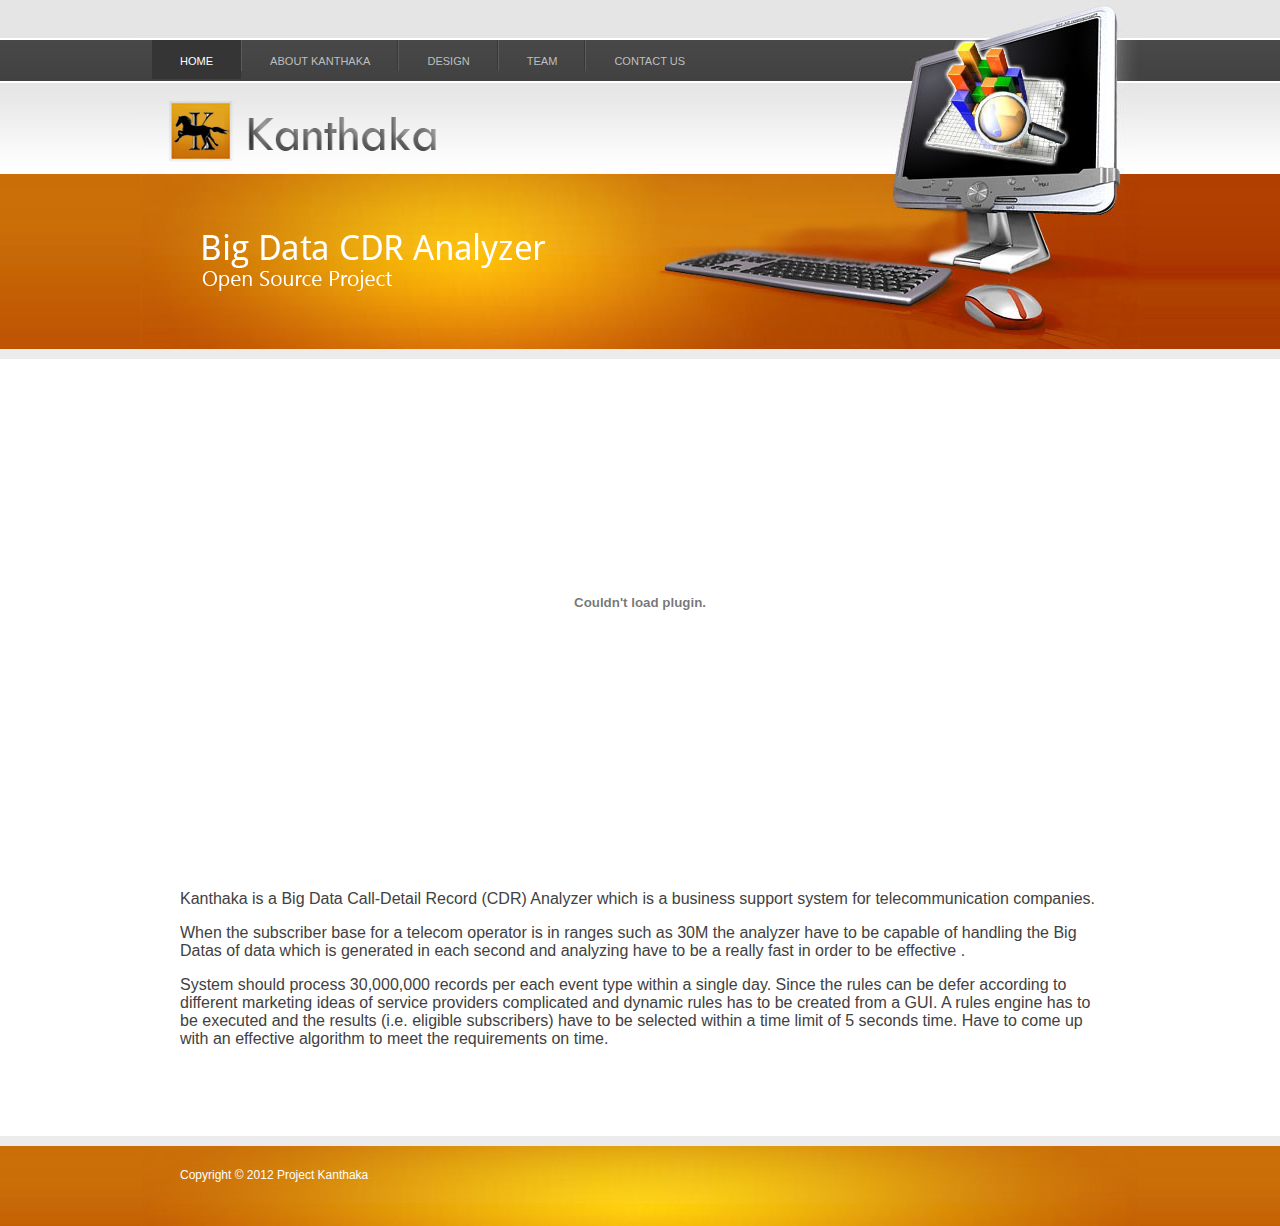
<file: uom.kanthaka-1.0.0/webcontent/website/index.html>
<!DOCTYPE html PUBLIC "-//W3C//DTD XHTML 1.0 Transitional//EN" "http://www.w3.org/TR/xhtml1/DTD/xhtml1-transitional.dtd">

<html   xml:lang="EN" lang="EN" xmlns="http://www.w3.org/1999/xhtml">
<head>
	
	<script type="text/javascript" src="images/jquery-1.4.2.min.js"></script>
	<script type="text/javascript" src="images/jquery-ddsmoothmenu.js"></script>
	<script type="text/javascript" src="images/lightbox.js"></script>
	<script type="text/javascript" src="images/wb_gallery.js"></script>
	<link href="images/wb_style.css" rel="stylesheet" type="text/css" />
	<!--[if IE]><link type="text/css" href="images/wb_style_ie.css" rel="stylesheet" /><![endif]-->
	<meta http-equiv="content-type" content="text/html; charset=utf-8" />
	<title>Kanthaka - Big Data CDR Analyzer - Home</title>
	<meta http-equiv="content-language" content="EN" />
	<meta http-equiv="content-script-type" content="text/javascript" />
	<meta http-equiv="content-style-type" content="text/css" />
	<meta name="description" content="Kanthaka is poject to develop a Big Data CDR Analyzer - Home" />
	<meta name="keywords" content="Kanthaka,high,volume,call,data,record,cdr,analyzer,uom,moratuwa,university,Home" />
	<meta name="robots" content="all" />
	<meta name="author" content="WebBuilder" />
	<link href="style.css" rel="stylesheet" type="text/css" />
	<link href="layout.css" rel="stylesheet" type="text/css" />
	<link href='images/favicon.png' rel='shortcut icon'/>	
	<link href="images/hmenu.css" rel="stylesheet" type="text/css" />
	<style type="text/css">#wb_content1 .TextArea_0 * {  font-family: Trebuchet MS,sans-serif; font-size: 32px; color: #656565; line-height: normal; }

#wb_content1 .TextArea_0 p { padding: 0 !important; }
#wb_content1 .TextArea_1 * {  font-family: Trebuchet MS,sans-serif; font-size: 32px; color: #656565; line-height: normal; }

#wb_content1 .TextArea_1 p { padding: 0 !important; }
#wb_content1 .TextArea_2 * {  font-family: Trebuchet MS,sans-serif; font-size: 32px; color: #656565; line-height: normal; }

#wb_content1 .TextArea_2 p { padding: 0 !important; }
#wb_content1 .TextArea_3 * {  font-family: Tahoma,Geneva,sans-serif; font-size: 12px; color: #414141; line-height: normal; }

#wb_content1 .TextArea_3 p { padding: 0 !important; }
#wb_content1 .TextArea_4 * {  font-family: Tahoma,Geneva,sans-serif; font-size: 12px; color: #cc7108; line-height: normal; }

#wb_content1 .TextArea_4 p { padding: 0 !important; }
#wb_content1 .TextArea_5 * {  font-family: Tahoma,Geneva,sans-serif; font-size: 12px; color: #414141; line-height: normal; }

#wb_content1 .TextArea_5 p { padding: 0 !important; }
#wb_content1 .TextArea_6 * {  font-family: Tahoma,Geneva,sans-serif; font-size: 12px; color: #cc7108; line-height: normal; }

#wb_content1 .TextArea_6 p { padding: 0 !important; }
#wb_content1 .TextArea_7 * {  font-family: Tahoma,Geneva,sans-serif; font-size: 12px; color: #cc7108; line-height: normal; }

#wb_content1 .TextArea_7 p { padding: 0 !important; }
#wb_content1 .TextArea_8 * {  font-family: Tahoma,Geneva,sans-serif; font-size: 12px; color: #414141; line-height: normal; }

#wb_content1 .TextArea_8 p { padding: 0 !important; }
#wb_content1 .TextArea_9 * {  font-family: Tahoma,Geneva,sans-serif; font-size: 12px; color: #414141; line-height: normal; }

#wb_content1 .TextArea_9 p { padding: 0 !important; }
#wb_content1 .TextArea_10 * {  font-family: Tahoma,Geneva,sans-serif; font-size: 12px; color: #414141; line-height: normal; }

#wb_content1 .TextArea_10 p { padding: 0 !important; }
#wb_content1 .TextArea_11 * {  font-family: Tahoma,Geneva,sans-serif; font-size: 12px; color: #414141; line-height: normal; }

#wb_content1 .TextArea_11 p { padding: 0 !important; }
#wb_content1 .TextArea_12 * {  font-family: Tahoma,Geneva,sans-serif; font-size: 12px; color: #414141; line-height: normal; }

#wb_content1 .TextArea_12 p { padding: 0 !important; }
#wb_content1 .TextArea_13 * {  font-family: Tahoma,Geneva,sans-serif; font-size: 12px; color: #cc7108; line-height: normal; }

#wb_content1 .TextArea_13 p { padding: 0 !important; }
#wb_content1 .TextArea_14 * {  font-family: Tahoma,Geneva,sans-serif; font-size: 12px; color: #cc7108; line-height: normal; }

#wb_content1 .TextArea_14 p { padding: 0 !important; }
#wb_content1 .TextArea_15 * {  font-family: Tahoma,Geneva,sans-serif; font-size: 12px; color: #414141; line-height: normal; }

#wb_content1 .TextArea_15 p { padding: 0 !important; }
#wb_content1 .TextArea_16 * {  font-family: Tahoma,Geneva,sans-serif; font-size: 12px; color: #cc7108; line-height: normal; }

#wb_content1 .TextArea_16 p { padding: 0 !important; }
#wb_content1 .TextArea_17 * {  font-family: Tahoma,Geneva,sans-serif; font-size: 12px; color: #414141; line-height: normal; }

#wb_content1 .TextArea_17 p { padding: 0 !important; }</style>
</head>

<body id="page1">
	<div id="container" class="wb_container">
		<div class="tail-top-right"></div>
		<div class="tail-top">			
			<div id="main">
			<div id="header">
			<div id="wb_menu1" >
			<div class="wb_block_out" style="position: relative;">
			<div class="hmenu" id="wb_menu_0">
			<ul>
				<li class="selected first"><a class="selected first" href="index.html" title="Home"><span>Home</span></a></li>
				<li><a href="about.html" title="About Kanthaka"><span>About Kanthaka</span></a></li>
                <li><a href="design.html" title="Support"><span>Design</span></a></li>
				<li><a href="team.html" title="Team"><span>Team</span></a></li>
				<li><a href="contact.html" title="Contact Us"><span>Contact Us</span></a></li>
			</ul>
			</div>
			<script type="text/javascript">
		      $().ready(function(){
					ddsmoothmenu.arrowimages = {
						down:["downarrowclass", "images/down.gif", 23],
						right:["rightarrowclass", "images/right.gif"]
					};
					ddsmoothmenu.shadow.enable = false;
					ddsmoothmenu.init({
						mainmenuid: "wb_menu_0",
						orientation: "h",
						classname: "hmenu",
						contentsource: "markup"
					});
				});
			</script></div></div>
					<!--<div id="wb_logo" class="logo"></div>-->
					<div class="logo" id="wb_content5" ><div class="wb_block_out" style="overflow: hidden; position: relative;background-color: rgba(0, 0, 0, 0); height: 83px;"><div><img src="gallery/logo.png" style=" position: absolute; z-index: 1; left: 1px; top: 5px;width: 300px; height: 77px;" alt="" /></div></div></div>
						
					<!--<div id="wb_header" class="slogan"></div>-->
					<div class="slogan" id="wb_content6" ><div class="wb_block_out" style="overflow: hidden; position: relative;background-color: rgba(0, 0, 0, 0); height: 90px;"><div><img src="gallery/slogan.png" style=" position: absolute; z-index: 1; left: 23px; top: 2px;width: 420px; height: 66px;" alt="" /></div></div></div>
				</div>
				<center>
					<div style="width:597px" id="__ss_13325009"><object id="__sse13325009" width="597" height="486"> <param name="movie" value="http://static.slidesharecdn.com/swf/ssplayer2.swf?doc=cs4200-kanthaka-mid-evaluationedited-120614094027-phpapp02&stripped_title=kanthaka-high-volume-cdr-analyzer&userName=Pushpalanka" /> <param name="allowFullScreen" value="true"/> <param name="allowScriptAccess" value="always"/> <param name="wmode" value="transparent"/> <embed name="__sse13325009" src="http://static.slidesharecdn.com/swf/ssplayer2.swf?doc=cs4200-kanthaka-mid-evaluationedited-120614094027-phpapp02&stripped_title=kanthaka-high-volume-cdr-analyzer&userName=Pushpalanka" type="application/x-shockwave-flash" allowscriptaccess="always" allowfullscreen="true" wmode="transparent" width="597" height="486"></embed> </object> <div style="padding:5px 0 12px"></div> </div>
				</center>
				<div id="content">
					<div class="wrapper" id="wb_content1" ><div class="wb_block_out" style="font-size:16px; background-color: transparent;">
					  <p>Kanthaka is a Big Data Call-Detail  Record (CDR) Analyzer which is a business support system for telecommunication  companies. </p>
					  <p>When the subscriber base for a telecom operator is in ranges such as  30M the analyzer have to be capable of handling the Big Datas of data which  is generated in each second and analyzing have to be a really fast in order to  be effective .</p>
					  <p>System should process 30,000,000 records per each event type within a single day. Since the rules can be defer according to different marketing ideas of service providers complicated and dynamic rules has to be created from a GUI. A rules engine has to be executed and the results (i.e. eligible subscribers) have to be selected within a time limit of 5 seconds time. Have to come up with an effective algorithm to meet the requirements on time. <br /></p><br><br></div></div>
					  
				</div>
				
			</div>
			<div class="tail-bottom">
				<div id="footer">
					<div id="wb_footer"><div class="wb_block_out" style="position: relative;"><div><p style="padding: 0pt; margin: 0pt 0pt 10px;">Copyright © 2012 Project Kanthaka</p> <br /></div></div></div>
					<div class="clear"></div>
				</div>
			</div>
		</div>
	</div>
</body>
</html>
</file>
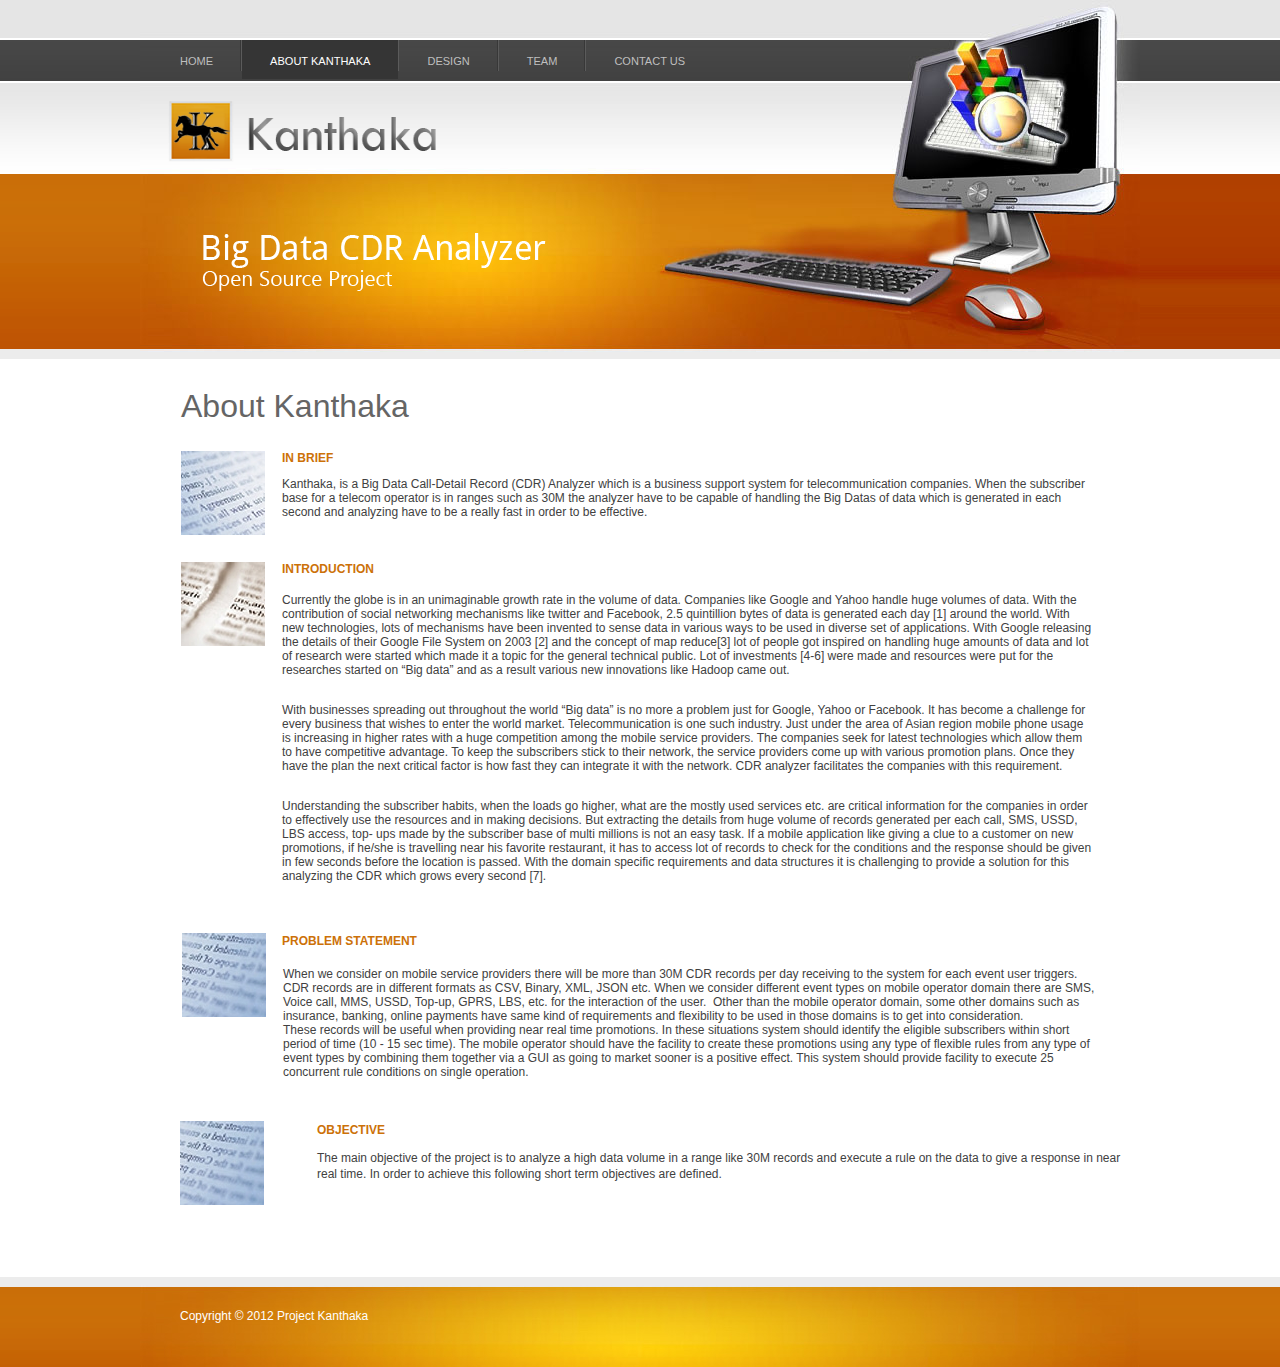
<file: uom.kanthaka-1.0.0/webcontent/website/about.html>
<!DOCTYPE html PUBLIC "-//W3C//DTD XHTML 1.0 Transitional//EN" "http://www.w3.org/TR/xhtml1/DTD/xhtml1-transitional.dtd">

<html   xml:lang="EN" lang="EN" xmlns="http://www.w3.org/1999/xhtml">
<head>
	
	<script type="text/javascript" src="images/jquery-1.4.2.min.js"></script>
	<script type="text/javascript" src="images/jquery-ddsmoothmenu.js"></script>
	<script type="text/javascript" src="images/lightbox.js"></script>
	<script type="text/javascript" src="images/wb_gallery.js"></script>
	<link href="images/wb_style.css" rel="stylesheet" type="text/css" />
	<!--[if IE]><link type="text/css" href="images/wb_style_ie.css" rel="stylesheet" /><![endif]-->
	<meta http-equiv="content-type" content="text/html; charset=utf-8" />
	<title>Kanthaka - Big Data CDR Analyzer - Services</title>
	<meta http-equiv="content-language" content="EN" />
	<meta http-equiv="content-script-type" content="text/javascript" />
	<meta http-equiv="content-style-type" content="text/css" />
	<meta name="description" content="Kanthaka is poject to develop a Big Data CDR Analyzer - Services" />
	<meta name="keywords" content="Kanthaka,high,volume,call,data,record,cdr,analyzer,uom,moratuwa,university,Services" />
	<meta name="robots" content="all" />
	<meta name="author" content="WebBuilder" />
	<link href="style.css" rel="stylesheet" type="text/css" />
	<link href="layout.css" rel="stylesheet" type="text/css" />
	<link href='images/favicon.png' rel='shortcut icon'/>	
	<link href="images/hmenu.css" rel="stylesheet" type="text/css" />
	<style type="text/css">#wb_content1 .TextArea_0 * {  font-family: Trebuchet MS,sans-serif; font-size: 32px; color: #656565; line-height: normal; }

#wb_content1 .TextArea_0 p { padding: 0 !important; }
#wb_content1 .TextArea_1 * {  font-family: Trebuchet MS,sans-serif; font-size: 32px; color: #656565; line-height: normal; }

#wb_content1 .TextArea_1 p { padding: 0 !important; }
#wb_content1 .TextArea_2 * {  font-family: Trebuchet MS,sans-serif; font-size: 32px; color: #656565; line-height: normal; }

#wb_content1 .TextArea_2 p { padding: 0 !important; }
#wb_content1 .TextArea_3 * {  font-family: Tahoma,Geneva,sans-serif; font-size: 12px; color: #414141; line-height: normal; }

#wb_content1 .TextArea_3 p { padding: 0 !important; }
#wb_content1 .TextArea_4 * {  font-family: Tahoma,Geneva,sans-serif; font-size: 12px; color: #cc7108; line-height: normal; }

#wb_content1 .TextArea_4 p { padding: 0 !important; }
#wb_content1 .TextArea_5 * {  font-family: Tahoma,Geneva,sans-serif; font-size: 12px; color: #414141; line-height: normal; }

#wb_content1 .TextArea_5 p { padding: 0 !important; }
#wb_content1 .TextArea_6 * {  font-family: Tahoma,Geneva,sans-serif; font-size: 12px; color: #cc7108; line-height: normal; }

#wb_content1 .TextArea_6 p { padding: 0 !important; }
#wb_content1 .TextArea_7 * {  font-family: Tahoma,Geneva,sans-serif; font-size: 12px; color: #cc7108; line-height: normal; }

#wb_content1 .TextArea_7 p { padding: 0 !important; }
#wb_content1 .TextArea_8 * {  font-family: Tahoma,Geneva,sans-serif; font-size: 12px; color: #414141; line-height: normal; }

#wb_content1 .TextArea_8 p { padding: 0 !important; }
#wb_content1 .TextArea_9 * {  font-family: Tahoma,Geneva,sans-serif; font-size: 12px; color: #414141; line-height: normal; }

#wb_content1 .TextArea_9 p { padding: 0 !important; }
#wb_content1 .TextArea_10 * {  font-family: Tahoma,Geneva,sans-serif; font-size: 12px; color: #414141; line-height: normal; }

#wb_content1 .TextArea_10 p { padding: 0 !important; }
#wb_content1 .TextArea_11 * {  font-family: Tahoma,Geneva,sans-serif; font-size: 12px; color: #414141; line-height: normal; }

#wb_content1 .TextArea_11 p { padding: 0 !important; }
#wb_content1 .TextArea_12 * {  font-family: Tahoma,Geneva,sans-serif; font-size: 12px; color: #414141; line-height: normal; }

#wb_content1 .TextArea_12 p { padding: 0 !important; }
#wb_content1 .TextArea_13 * {  font-family: Tahoma,Geneva,sans-serif; font-size: 12px; color: #cc7108; line-height: normal; }

#wb_content1 .TextArea_13 p { padding: 0 !important; }
#wb_content1 .TextArea_14 * {  font-family: Tahoma,Geneva,sans-serif; font-size: 12px; color: #cc7108; line-height: normal; }

#wb_content1 .TextArea_14 p { padding: 0 !important; }
#wb_content1 .TextArea_15 * {  font-family: Tahoma,Geneva,sans-serif; font-size: 12px; color: #414141; line-height: normal; }

#wb_content1 .TextArea_15 p { padding: 0 !important; }
#wb_content1 .TextArea_16 * {  font-family: Tahoma,Geneva,sans-serif; font-size: 12px; color: #cc7108; line-height: normal; }

#wb_content1 .TextArea_16 p { padding: 0 !important; }
#wb_content1 .TextArea_17 * {  font-family: Tahoma,Geneva,sans-serif; font-size: 12px; color: #414141; line-height: normal; }

#wb_content1 .TextArea_17 p { padding: 0 !important; }
#wb_content1 .TextArea_18 * {  font-family: Trebuchet MS,sans-serif; font-size: 32px; color: #656565; line-height: normal; }

#wb_content1 .TextArea_18 p { padding: 0 !important; }
#wb_content1 .TextArea_19 * {  font-family: Trebuchet MS,sans-serif; font-size: 32px; color: #656565; line-height: normal; }

#wb_content1 .TextArea_19 p { padding: 0 !important; }
#wb_content1 .TextArea_20 * {  font-family: Tahoma,Geneva,sans-serif; font-size: 12px; color: #414141; line-height: normal; }

#wb_content1 .TextArea_20 p { padding: 0 !important; }
#wb_content1 .TextArea_21 * {  font-family: Tahoma,Geneva,sans-serif; font-size: 12px; color: #414141; line-height: normal; }

#wb_content1 .TextArea_21 p { padding: 0 !important; }
#wb_content1 .TextArea_22 * {  font-family: Tahoma,Geneva,sans-serif; font-size: 12px; color: #414141; line-height: normal; }

#wb_content1 .TextArea_22 p { padding: 0 !important; }
#wb_content1 .TextArea_23 * {  font-family: Tahoma,Geneva,sans-serif; font-size: 12px; color: #414141; line-height: normal; }

#wb_content1 .TextArea_23 p { padding: 0 !important; }
#wb_content1 .TextArea_24 * {  font-family: Tahoma,Geneva,sans-serif; font-size: 12px; color: #414141; line-height: normal; }

#wb_content1 .TextArea_24 p { padding: 0 !important; }
#wb_content1 .TextArea_25 * {  font-family: Tahoma,Geneva,sans-serif; font-size: 12px; color: #cc7108; line-height: normal; }

#wb_content1 .TextArea_25 p { padding: 0 !important; }
#wb_content1 .TextArea_26 * {  font-family: Tahoma,Geneva,sans-serif; font-size: 12px; color: #cc7108; line-height: normal; }

#wb_content1 .TextArea_26 p { padding: 0 !important; }
#wb_content1 .TextArea_27 * {  font-family: Tahoma,Geneva,sans-serif; font-size: 12px; color: #cc7108; line-height: normal; }

#wb_content1 .TextArea_27 p { padding: 0 !important; }
#wb_content1 .TextArea_28 * {  font-family: Trebuchet MS,sans-serif; font-size: 32px; color: #656565; line-height: normal; }

#wb_content1 .TextArea_28 p { padding: 0 !important; }
#wb_content1 .TextArea_29 * {  font-family: Tahoma,Geneva,sans-serif; font-size: 12px; color: #414141; line-height: normal; }

#wb_content1 .TextArea_29 p { padding: 0 !important; }
#wb_content1 .TextArea_30 * {  font-family: Tahoma,Geneva,sans-serif; font-size: 12px; color: #cc7108; line-height: normal; }

#wb_content1 .TextArea_30 p { padding: 0 !important; }
#wb_content1 .TextArea_31 * {  font-family: Tahoma,Geneva,sans-serif; font-size: 12px; color: #cc7108; line-height: normal; }

#wb_content1 .TextArea_31 p { padding: 0 !important; }
#wb_content1 .TextArea_32 * {  font-family: Tahoma,Geneva,sans-serif; font-size: 12px; color: #cc7108; line-height: normal; }

#wb_content1 .TextArea_32 p { padding: 0 !important; }
#wb_content1 .TextArea_33 * {  font-family: Tahoma,Geneva,sans-serif; font-size: 12px; color: #414141; line-height: normal; }

#wb_content1 .TextArea_33 p { padding: 0 !important; }
#wb_content1 .TextArea_34 * {  font-family: Tahoma,Geneva,sans-serif; font-size: 12px; color: #414141; line-height: normal; }

#wb_content1 .TextArea_34 p { padding: 0 !important; }</style>
</head>

<body id="page1">
	<div id="container" class="wb_container">
		<div class="tail-top-right"></div>
		<div class="tail-top">			
			<div id="main">
				<div id="header">
					<div id="wb_menu1" >
			<div class="wb_block_out" style="position: relative;">
			<div class="hmenu" id="wb_menu_0">
			<ul>
				<li><a href="index.html" title="Home"><span>Home</span></a></li>
				<li class="selected first"><a class="selected first" href="about.html" title="About Kanthaka"><span>About Kanthaka</span></a></li>
                <li><a href="design.html" title="Support"><span>Design</span></a></li>
				<li><a href="team.html" title="Team"><span>Team</span></a></li>
				<li><a href="contact.html" title="Contact Us"><span>Contact Us</span></a></li>
			</ul>
			</div>
			<script type="text/javascript">
		      $().ready(function(){
					ddsmoothmenu.arrowimages = {
						down:["downarrowclass", "images/down.gif", 23],
						right:["rightarrowclass", "images/right.gif"]
					};
					ddsmoothmenu.shadow.enable = false;
					ddsmoothmenu.init({
						mainmenuid: "wb_menu_0",
						orientation: "h",
						classname: "hmenu",
						contentsource: "markup"
					});
				});
			</script></div></div>
					<!--<div id="wb_logo" class="logo"></div>-->
					<div class="logo" id="wb_content5" ><div class="wb_block_out" style="overflow: hidden; position: relative;background-color: rgba(0, 0, 0, 0); height: 83px;"><div><img src="gallery/logo.png" style=" position: absolute; z-index: 1; left: 1px; top: 5px;width: 300px; height: 77px;" alt="" /></div></div></div>
						
					<!--<div id="wb_header" class="slogan"></div>-->
					<div class="slogan" id="wb_content6" ><div class="wb_block_out" style="overflow: hidden; position: relative;background-color: rgba(0, 0, 0, 0); height: 90px;"><div><img src="gallery/slogan.png" style=" position: absolute; z-index: 1; left: 23px; top: 2px;width: 420px; height: 66px;" alt="" /></div></div></div>
				</div>
				<div id="content">
					<div class="wrapper" id="wb_content1" ><img src="gallery/3page-img3.jpg" style="position: absolute; z-index: 4; left: 40px; top: 1121px; width: 84px; height: 84px;" alt="" />
					  <div class="wb_block_out" style="overflow: hidden; position: relative; background-color: transparent; height: 850px;"><div class="TextArea_28" style="position: absolute; z-index: 1; left: 1px; top: 1px; font-family: Trebuchet MS,sans-serif; font-size: 32px; color: #656565; width: 553px; height: 39px;">
					  <p style="  color: rgb(101, 101, 101);">About Kanthaka</p></div><div><img src="gallery/3page-img1.jpg" style=" position: absolute; z-index: 2; left: 1px; top: 64px;width: 84px; height: 84px;" alt="" /></div><div><img src="gallery/3page-img2.jpg" style=" position: absolute; z-index: 3; left: 1px; top: 175px;width: 84px; height: 84px;" alt="" /></div><div><img src="gallery/3page-img3.jpg" style="position: absolute; z-index: 4; left: 2px; top: 546px; width: 84px; height: 84px;" alt="" /></div><div class="TextArea_29" style="position: absolute; z-index: 5; left: 102px; top: 90px; font-family: Tahoma,Geneva,sans-serif; font-size: 12px; color: #414141; width: 813px; height: 56px;"><p>Kanthaka, is a Big Data Call-Detail  Record (CDR) Analyzer which is a business support system for telecommunication  companies. When the subscriber base for a telecom operator is in ranges such as  30M the analyzer have to be capable of handling the Big Datas of data which  is generated in each second and analyzing have to be a really fast in order to  be effective.</p>
					  </div><div class="TextArea_30" style="position: absolute; z-index: 6; left: 102px; top: 64px; font-family: Tahoma,Geneva,sans-serif; font-size: 12px; color: #cc7108; width: 264px; height: 24px;">
					    <p style="color: #cc7108;"><strong>IN BRIEF<br></strong></p></div><div class="TextArea_31" style="position: absolute; z-index: 7; left: 102px; top: 175px; font-family: Tahoma,Geneva,sans-serif; font-size: 12px; color: #cc7108; width: 264px; height: 28px;">
					      <p style="color: #cc7108;"><strong>INTRODUCTION<br></strong></p></div>
					    <div class="TextArea_32" style="position: absolute; z-index: 8; left: 102px; top: 547px; font-family: Tahoma,Geneva,sans-serif; font-size: 12px; color: #cc7108; width: 264px; height: 28px;"><strong>PROBLEM STATEMENT</strong>
					      <p style="color: #cc7108;"><strong><br />
					        </strong></p>
				      </div>
				      <div class="TextArea_33" style="position: absolute; z-index: 9; left: 102px; top: 206px; font-family: Tahoma,Geneva,sans-serif; font-size: 14px; color: #414141; width: 813px; height: 55px;"><p>Currently the globe is in an  unimaginable growth rate in the volume of data. Companies like Google and Yahoo  handle huge volumes of data. With the contribution of social networking  mechanisms like twitter and Facebook, 2.5 quintillion bytes of data is  generated each day [1] around the world. With new technologies, lots of  mechanisms have been invented to sense data in various ways to be used in  diverse set of applications. With Google releasing the details of their Google  File System on 2003 [2] and the concept of map reduce[3] lot of people got  inspired on handling huge amounts of data and lot of research were started  which made it a topic for the general technical public. Lot of investments [4-6]  were made and resources were put for the researches started on &ldquo;Big data&rdquo; and  as a result various new innovations like Hadoop came out. </p>
					        <p><br />
					          With businesses spreading out throughout  the world &ldquo;Big data&rdquo; is no more a problem just for Google, Yahoo or Facebook.  It has become a challenge for every business that wishes to enter the world  market. Telecommunication is one such industry. Just under the area of Asian  region mobile phone usage is increasing in higher rates with a huge competition  among the mobile service providers. The companies seek for latest technologies  which allow them to have competitive advantage. To keep the subscribers stick  to their network, the service providers come up with various promotion plans.  Once they have the plan the next critical factor is how fast they can integrate  it with the network. CDR analyzer facilitates the companies with this  requirement.</p>
					        <p><br />
					          Understanding the subscriber  habits, when the loads go higher, what are the mostly used services etc. are  critical information for the companies in order to effectively use the  resources and in making decisions. But extracting the details from huge volume  of records generated per each call, SMS, USSD, LBS access, top- ups made by the  subscriber base of multi millions is not an easy task. If a mobile application  like giving a clue to a customer on new promotions, if he/she is travelling  near his favorite restaurant, it has to access lot of records to check for the  conditions and the response should be given in few seconds before the location  is passed. With the domain specific requirements and data structures it is  challenging to provide a solution for this analyzing the CDR which grows every  second [7].</p>
		              </div><div class="TextArea_34" style="position: absolute; z-index: 10; left: 103px; top: 580px; font-family: Tahoma,Geneva,sans-serif; font-size: 12px; color: #414141; width: 814px; height: 56px;"><p>When we consider on mobile  service providers there will be more than 30M CDR records per day receiving to  the system for each event user triggers. CDR&nbsp;records are in different  formats as CSV, Binary, XML, JSON etc. When we consider different event types  on mobile operator domain there are SMS, Voice call, MMS, USSD, Top-up, GPRS,  LBS, etc. for the interaction of the user.   Other than the mobile operator domain, some other domains such as  insurance, banking, online payments have same kind of requirements and  flexibility to be used in those domains is to get into consideration.<br />
These records will be useful when  providing near real time promotions. In these situations system should identify  the eligible subscribers within short period of time (10 - 15 sec time). The  mobile operator should have the facility to create these promotions using any  type of flexible rules from any type of event types by combining them together  via a GUI as going to market sooner is a positive effect. This system should  provide facility to execute 25 concurrent rule conditions on single  operation.&nbsp;</p>
	              </div></div></div>
				</div>
			</div>
			<div class="tail-bottom">
				<div id="footer">
					<div id="wb_footer"><div class="wb_block_out" style="position: relative;"><div><p style="padding: 0pt; margin: 0pt 0pt 10px;">Copyright © 2012 Project Kanthaka</p> <br /></div></div></div>
					<div class="clear"></div>
				</div>
			</div>
		</div>
	</div>
	<div class="TextArea_32" style="position: absolute; z-index: 8; left: 317px; top: 1122px; font-family: Tahoma,Geneva,sans-serif; font-size: 12px; color: #cc7108; width: 264px; height: 28px;"><strong>OBJECTIVE</strong>
	  <p style="color: #cc7108;"><strong><br />
	    </strong></p>
</div>
	<div class="TextArea_34" style="position: absolute; z-index: 10; left: 317px; top: 1150px; font-family: Tahoma,Geneva,sans-serif; font-size: 12px; color: #414141; width: 814px; height: 56px;">
	  <p>The main objective of the project  is to analyze a high data volume in a range like 30M records and execute a rule  on the data to give a response in near real time. In order to achieve this  following short term objectives are defined.</p>
</div>
</body>
</html>
</file>
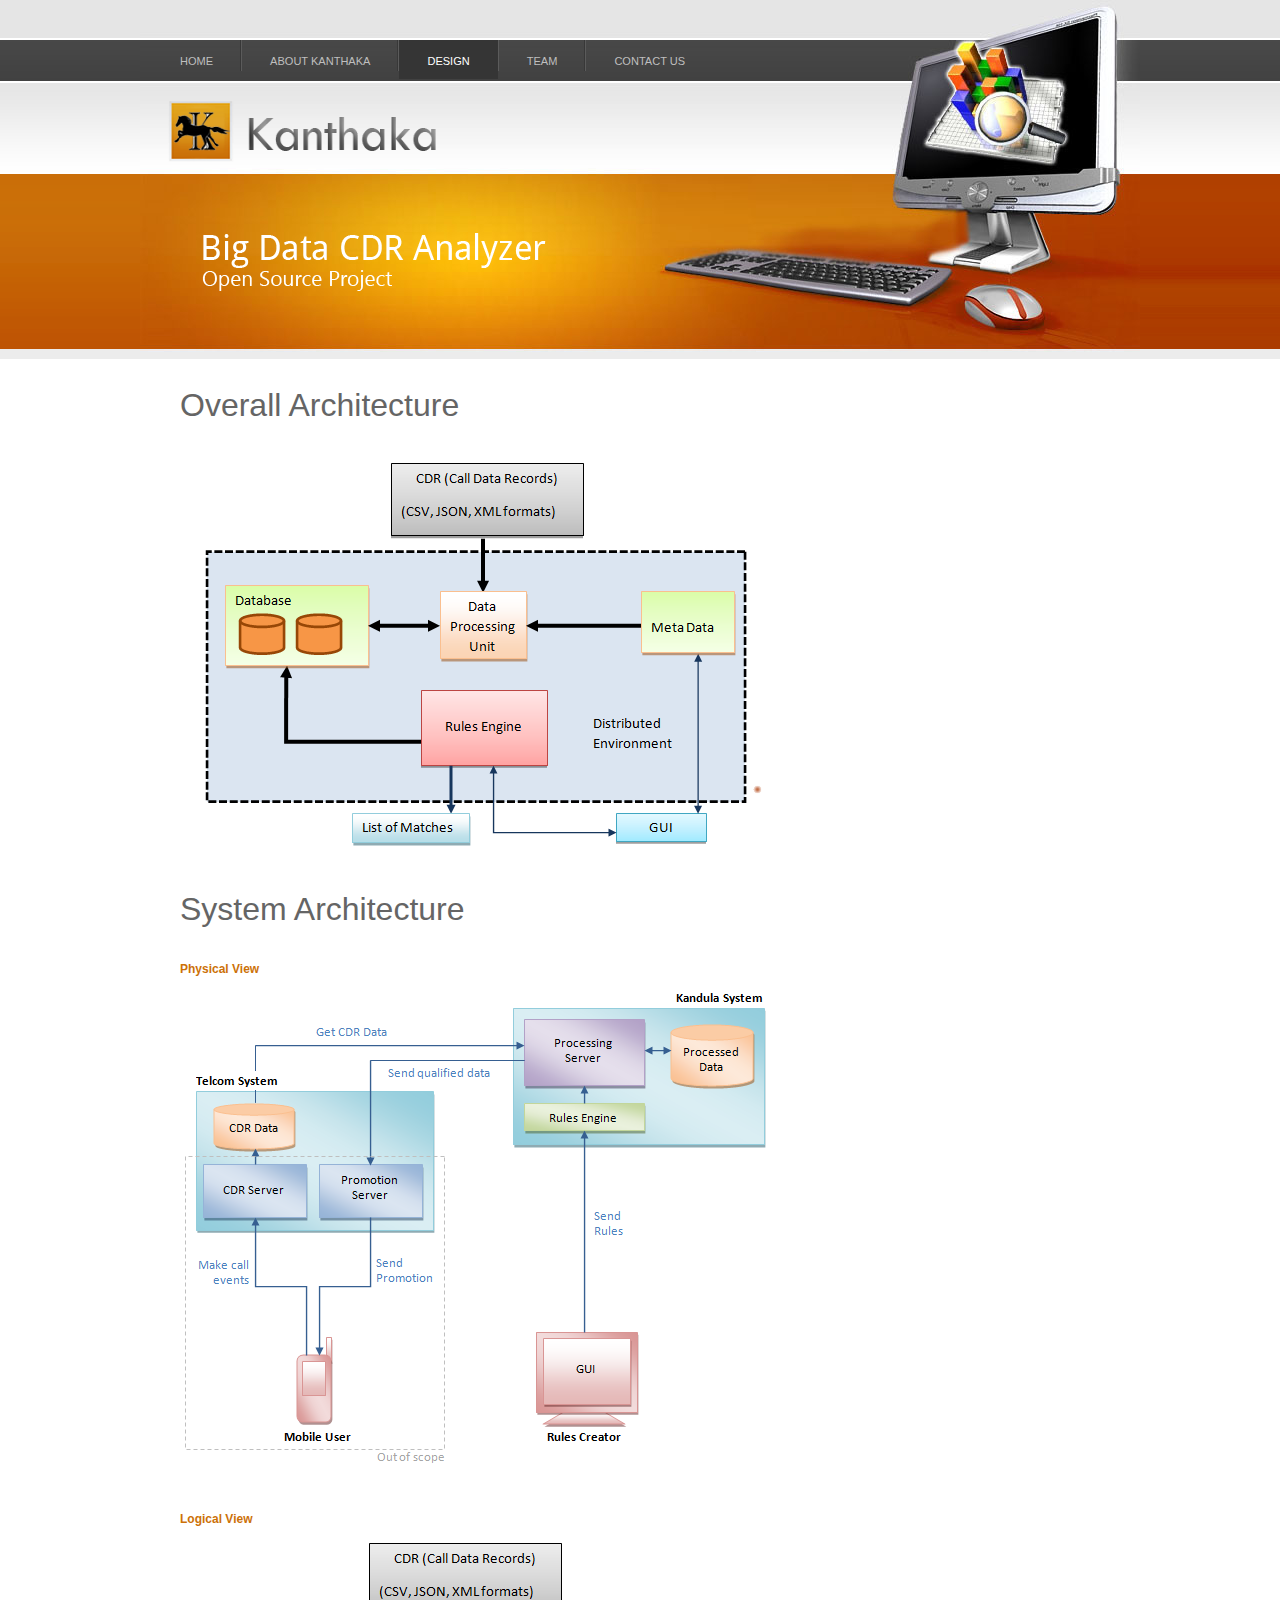
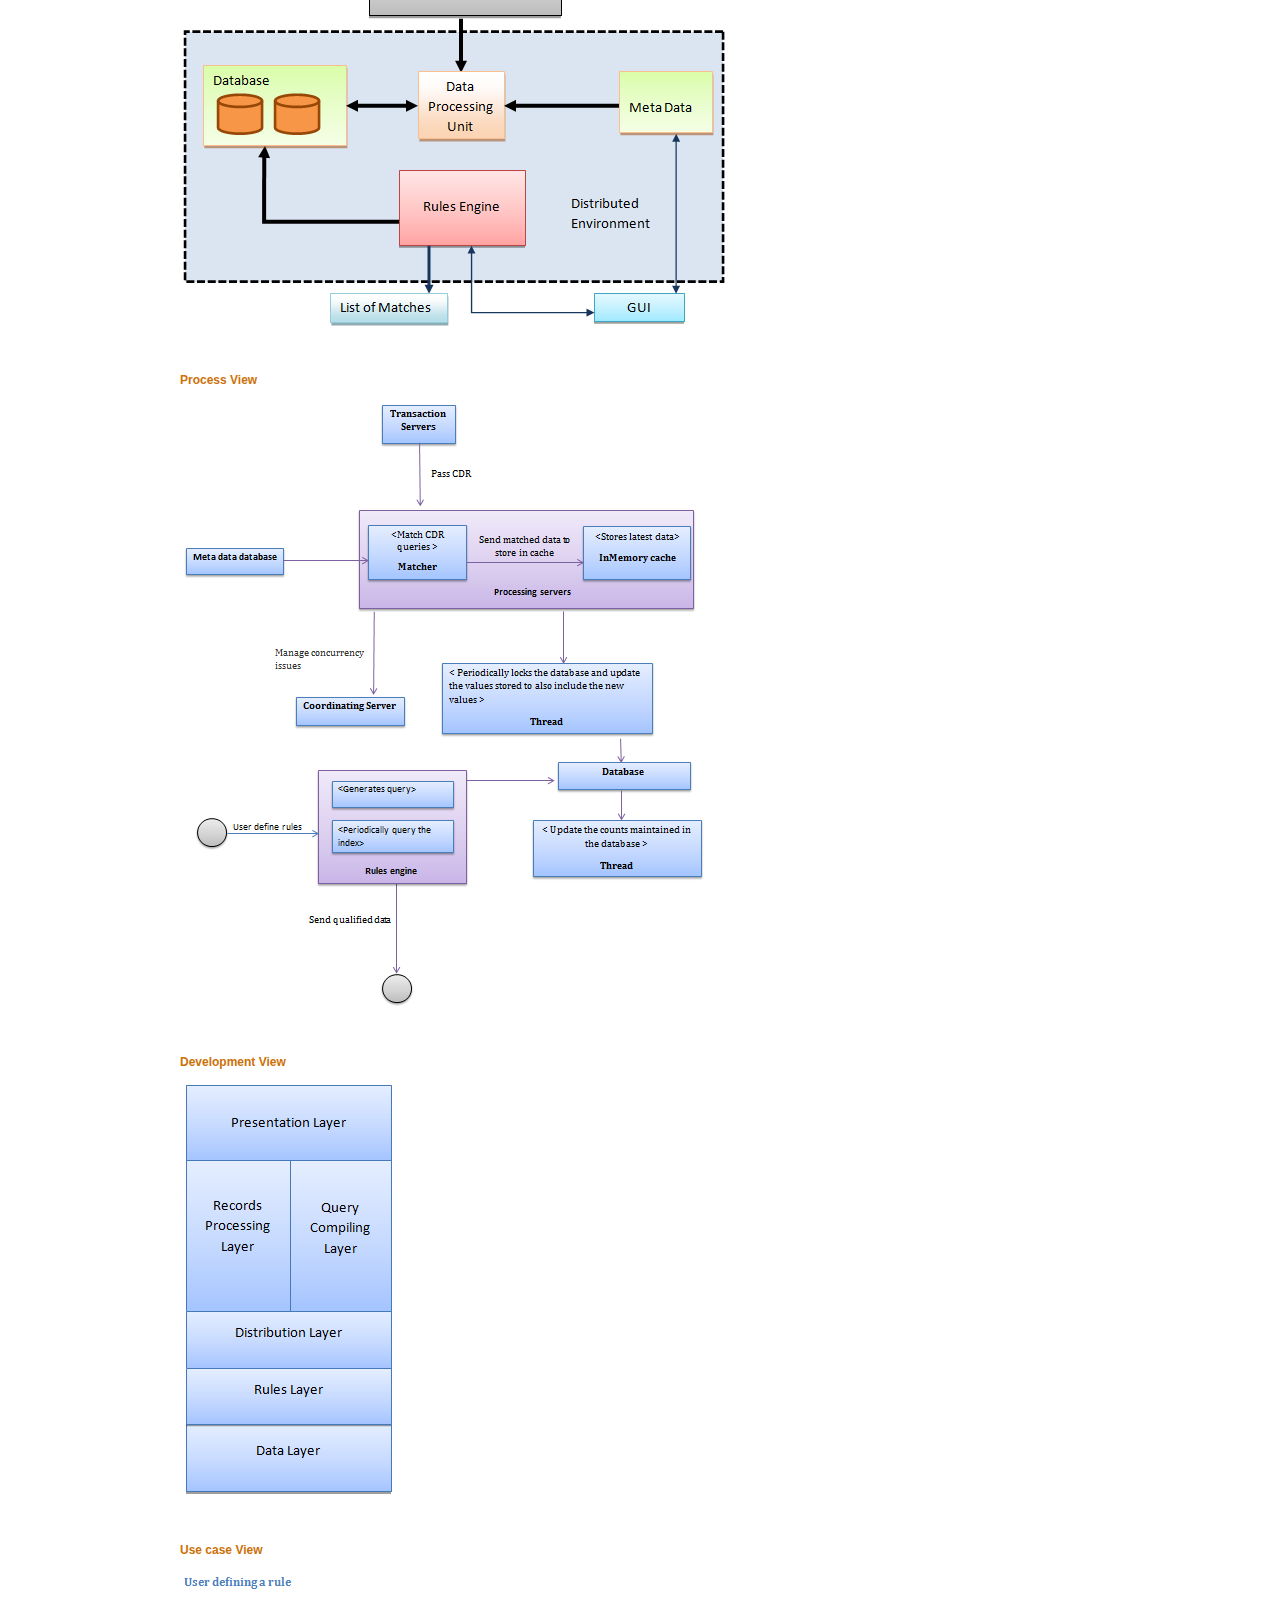
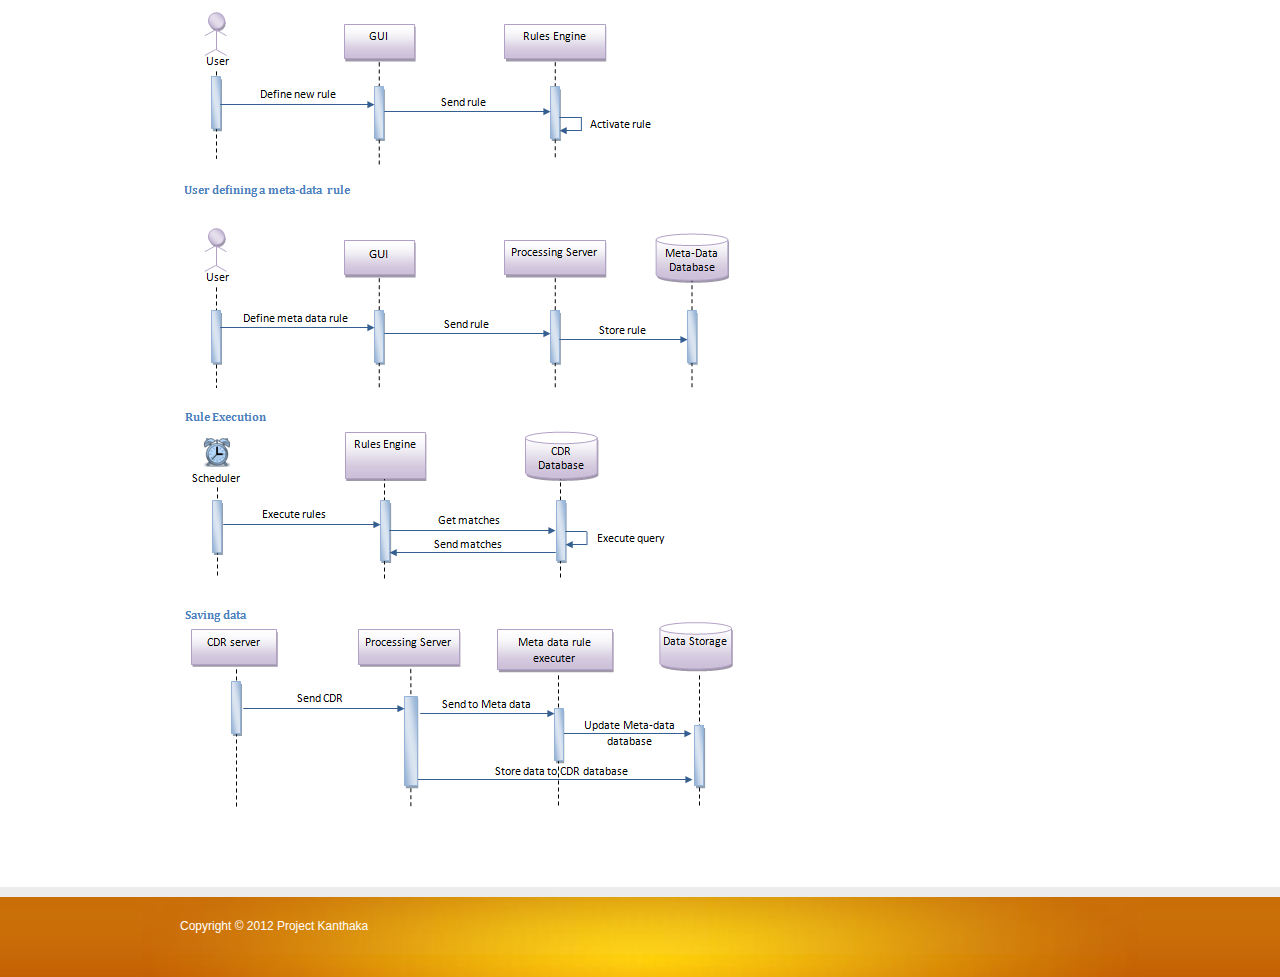
<file: uom.kanthaka-1.0.0/webcontent/website/design.html>
<!DOCTYPE html PUBLIC "-//W3C//DTD XHTML 1.0 Transitional//EN" "http://www.w3.org/TR/xhtml1/DTD/xhtml1-transitional.dtd">

<html   xml:lang="EN" lang="EN" xmlns="http://www.w3.org/1999/xhtml">
<head>
	
	<script type="text/javascript" src="images/jquery-1.4.2.min.js"></script>
	<script type="text/javascript" src="images/jquery-ddsmoothmenu.js"></script>
	<script type="text/javascript" src="images/lightbox.js"></script>
	<script type="text/javascript" src="images/wb_gallery.js"></script>
	<link href="images/wb_style.css" rel="stylesheet" type="text/css" />
	<!--[if IE]><link type="text/css" href="images/wb_style_ie.css" rel="stylesheet" /><![endif]-->
	<meta http-equiv="content-type" content="text/html; charset=utf-8" />
	<title>Kanthaka - Big Data CDR Analyzer - Support</title>
	<meta http-equiv="content-language" content="EN" />
	<meta http-equiv="content-script-type" content="text/javascript" />
	<meta http-equiv="content-style-type" content="text/css" />
	<meta name="description" content="Kanthaka is poject to develop a Big Data CDR Analyzer - Support" />
	<meta name="keywords" content="Kanthaka,high,volume,call,data,record,cdr,analyzer,uom,moratuwa,university,Support" />
	<meta name="robots" content="all" />
	<meta name="author" content="WebBuilder" />
	<link href="style.css" rel="stylesheet" type="text/css" />
	<link href="layout.css" rel="stylesheet" type="text/css" />
	<link href='images/favicon.png' rel='shortcut icon'/>	
	<link href="images/hmenu.css" rel="stylesheet" type="text/css" />
	<style type="text/css">#wb_content1 .TextArea_0 * {  font-family: Trebuchet MS,sans-serif; font-size: 32px; color: #656565; line-height: normal; }

#wb_content1 .TextArea_0 p { padding: 0 !important; }
#wb_content1 .TextArea_1 * {  font-family: Trebuchet MS,sans-serif; font-size: 32px; color: #656565; line-height: normal; }

#wb_content1 .TextArea_1 p { padding: 0 !important; }
#wb_content1 .TextArea_2 * {  font-family: Trebuchet MS,sans-serif; font-size: 32px; color: #656565; line-height: normal; }

#wb_content1 .TextArea_2 p { padding: 0 !important; }
#wb_content1 .TextArea_3 * {  font-family: Tahoma,Geneva,sans-serif; font-size: 12px; color: #414141; line-height: normal; }

#wb_content1 .TextArea_3 p { padding: 0 !important; }
#wb_content1 .TextArea_4 * {  font-family: Tahoma,Geneva,sans-serif; font-size: 12px; color: #cc7108; line-height: normal; }

#wb_content1 .TextArea_4 p { padding: 0 !important; }
#wb_content1 .TextArea_5 * {  font-family: Tahoma,Geneva,sans-serif; font-size: 12px; color: #414141; line-height: normal; }

#wb_content1 .TextArea_5 p { padding: 0 !important; }
#wb_content1 .TextArea_6 * {  font-family: Tahoma,Geneva,sans-serif; font-size: 12px; color: #cc7108; line-height: normal; }

#wb_content1 .TextArea_6 p { padding: 0 !important; }
#wb_content1 .TextArea_7 * {  font-family: Tahoma,Geneva,sans-serif; font-size: 12px; color: #cc7108; line-height: normal; }

#wb_content1 .TextArea_7 p { padding: 0 !important; }
#wb_content1 .TextArea_8 * {  font-family: Tahoma,Geneva,sans-serif; font-size: 12px; color: #414141; line-height: normal; }

#wb_content1 .TextArea_8 p { padding: 0 !important; }
#wb_content1 .TextArea_9 * {  font-family: Tahoma,Geneva,sans-serif; font-size: 12px; color: #414141; line-height: normal; }

#wb_content1 .TextArea_9 p { padding: 0 !important; }
#wb_content1 .TextArea_10 * {  font-family: Tahoma,Geneva,sans-serif; font-size: 12px; color: #414141; line-height: normal; }

#wb_content1 .TextArea_10 p { padding: 0 !important; }
#wb_content1 .TextArea_11 * {  font-family: Tahoma,Geneva,sans-serif; font-size: 12px; color: #414141; line-height: normal; }

#wb_content1 .TextArea_11 p { padding: 0 !important; }
#wb_content1 .TextArea_12 * {  font-family: Tahoma,Geneva,sans-serif; font-size: 12px; color: #414141; line-height: normal; }

#wb_content1 .TextArea_12 p { padding: 0 !important; }
#wb_content1 .TextArea_13 * {  font-family: Tahoma,Geneva,sans-serif; font-size: 12px; color: #cc7108; line-height: normal; }

#wb_content1 .TextArea_13 p { padding: 0 !important; }
#wb_content1 .TextArea_14 * {  font-family: Tahoma,Geneva,sans-serif; font-size: 12px; color: #cc7108; line-height: normal; }

#wb_content1 .TextArea_14 p { padding: 0 !important; }
#wb_content1 .TextArea_15 * {  font-family: Tahoma,Geneva,sans-serif; font-size: 12px; color: #414141; line-height: normal; }

#wb_content1 .TextArea_15 p { padding: 0 !important; }
#wb_content1 .TextArea_16 * {  font-family: Tahoma,Geneva,sans-serif; font-size: 12px; color: #cc7108; line-height: normal; }

#wb_content1 .TextArea_16 p { padding: 0 !important; }
#wb_content1 .TextArea_17 * {  font-family: Tahoma,Geneva,sans-serif; font-size: 12px; color: #414141; line-height: normal; }

#wb_content1 .TextArea_17 p { padding: 0 !important; }
#wb_content1 .TextArea_18 * {  font-family: Trebuchet MS,sans-serif; font-size: 32px; color: #656565; line-height: normal; }

#wb_content1 .TextArea_18 p { padding: 0 !important; }
#wb_content1 .TextArea_19 * {  font-family: Trebuchet MS,sans-serif; font-size: 32px; color: #656565; line-height: normal; }

#wb_content1 .TextArea_19 p { padding: 0 !important; }
#wb_content1 .TextArea_20 * {  font-family: Tahoma,Geneva,sans-serif; font-size: 12px; color: #414141; line-height: normal; }

#wb_content1 .TextArea_20 p { padding: 0 !important; }
#wb_content1 .TextArea_21 * {  font-family: Tahoma,Geneva,sans-serif; font-size: 12px; color: #414141; line-height: normal; }

#wb_content1 .TextArea_21 p { padding: 0 !important; }
#wb_content1 .TextArea_22 * {  font-family: Tahoma,Geneva,sans-serif; font-size: 12px; color: #414141; line-height: normal; }

#wb_content1 .TextArea_22 p { padding: 0 !important; }
#wb_content1 .TextArea_23 * {  font-family: Tahoma,Geneva,sans-serif; font-size: 12px; color: #414141; line-height: normal; }

#wb_content1 .TextArea_23 p { padding: 0 !important; }
#wb_content1 .TextArea_24 * {  font-family: Tahoma,Geneva,sans-serif; font-size: 12px; color: #414141; line-height: normal; }

#wb_content1 .TextArea_24 p { padding: 0 !important; }
#wb_content1 .TextArea_25 * {  font-family: Tahoma,Geneva,sans-serif; font-size: 12px; color: #cc7108; line-height: normal; }

#wb_content1 .TextArea_25 p { padding: 0 !important; }
#wb_content1 .TextArea_26 * {  font-family: Tahoma,Geneva,sans-serif; font-size: 12px; color: #cc7108; line-height: normal; }

#wb_content1 .TextArea_26 p { padding: 0 !important; }
#wb_content1 .TextArea_27 * {  font-family: Tahoma,Geneva,sans-serif; font-size: 12px; color: #cc7108; line-height: normal; }

#wb_content1 .TextArea_27 p { padding: 0 !important; }
#wb_content1 .TextArea_28 * {  font-family: Trebuchet MS,sans-serif; font-size: 32px; color: #656565; line-height: normal; }

#wb_content1 .TextArea_28 p { padding: 0 !important; }
#wb_content1 .TextArea_29 * {  font-family: Tahoma,Geneva,sans-serif; font-size: 12px; color: #414141; line-height: normal; }

#wb_content1 .TextArea_29 p { padding: 0 !important; }
#wb_content1 .TextArea_30 * {  font-family: Tahoma,Geneva,sans-serif; font-size: 12px; color: #cc7108; line-height: normal; }

#wb_content1 .TextArea_30 p { padding: 0 !important; }
#wb_content1 .TextArea_31 * {  font-family: Tahoma,Geneva,sans-serif; font-size: 12px; color: #cc7108; line-height: normal; }

#wb_content1 .TextArea_31 p { padding: 0 !important; }
#wb_content1 .TextArea_32 * {  font-family: Tahoma,Geneva,sans-serif; font-size: 12px; color: #cc7108; line-height: normal; }

#wb_content1 .TextArea_32 p { padding: 0 !important; }
#wb_content1 .TextArea_33 * {  font-family: Tahoma,Geneva,sans-serif; font-size: 12px; color: #414141; line-height: normal; }

#wb_content1 .TextArea_33 p { padding: 0 !important; }
#wb_content1 .TextArea_34 * {  font-family: Tahoma,Geneva,sans-serif; font-size: 12px; color: #414141; line-height: normal; }

#wb_content1 .TextArea_34 p { padding: 0 !important; }
#wb_content1 .TextArea_35 * {  font-family: Trebuchet MS,sans-serif; font-size: 32px; color: #656565; line-height: normal; }

#wb_content1 .TextArea_35 p { padding: 0 !important; }
#wb_content1 .TextArea_36 * {  font-family: Tahoma,Geneva,sans-serif; font-size: 12px; color: #cc7108; line-height: normal; }

#wb_content1 .TextArea_36 p { padding: 0 !important; }
#wb_content1 .TextArea_37 * {  font-family: Tahoma,Geneva,sans-serif; font-size: 12px; color: #414141; line-height: normal; }

#wb_content1 .TextArea_37 p { padding: 0 !important; }
#wb_content1 .TextArea_38 * {  font-family: Tahoma,Geneva,sans-serif; font-size: 12px; color: #cc7108; line-height: normal; }

#wb_content1 .TextArea_38 p { padding: 0 !important; }
#wb_content1 .TextArea_39 * {  font-family: Tahoma,Geneva,sans-serif; font-size: 12px; color: #cc7108; line-height: normal; }

#wb_content1 .TextArea_39 p { padding: 0 !important; }
#wb_content1 .TextArea_40 * {  font-family: Tahoma,Geneva,sans-serif; font-size: 12px; color: #cc7108; line-height: normal; }

#wb_content1 .TextArea_40 p { padding: 0 !important; }
#wb_content1 .TextArea_41 * {  font-family: Tahoma,Geneva,sans-serif; font-size: 12px; color: #414141; line-height: normal; }

#wb_content1 .TextArea_41 p { padding: 0 !important; }
#wb_content1 .TextArea_42 * {  font-family: Tahoma,Geneva,sans-serif; font-size: 12px; color: #414141; line-height: normal; }

#wb_content1 .TextArea_42 p { padding: 0 !important; }
#wb_content1 .TextArea_43 * {  font-family: Tahoma,Geneva,sans-serif; font-size: 12px; color: #414141; line-height: normal; }

#wb_content1 .TextArea_43 p { padding: 0 !important; }</style>
</head>

<body id="page1">
	<div id="container" class="wb_container">
		<div class="tail-top-right"></div>
		<div class="tail-top">			
			<div id="main">
				<div id="header">
					<div id="wb_menu1" >
			<div class="wb_block_out" style="position: relative;">
			<div class="hmenu" id="wb_menu_0">
			<ul>
				<li><a href="index.html" title="Home"><span>Home</span></a></li>
				<li><a href="about.html" title="About Kanthaka"><span>About Kanthaka</span></a></li>
                <li class="selected first"><a class="selected first" href="design.html" title="Support"><span>Design</span></a></li>
				<li><a href="team.html" title="Team"><span>Team</span></a></li>
				<li><a href="contact.html" title="Contact Us"><span>Contact Us</span></a></li>
			</ul>
			</div>
			<script type="text/javascript">
		      $().ready(function(){
					ddsmoothmenu.arrowimages = {
						down:["downarrowclass", "images/down.gif", 23],
						right:["rightarrowclass", "images/right.gif"]
					};
					ddsmoothmenu.shadow.enable = false;
					ddsmoothmenu.init({
						mainmenuid: "wb_menu_0",
						orientation: "h",
						classname: "hmenu",
						contentsource: "markup"
					});
				});
			</script></div></div>
					<!--<div id="wb_logo" class="logo"></div>-->
					<div class="logo" id="wb_content5" ><div class="wb_block_out" style="overflow: hidden; position: relative;background-color: rgba(0, 0, 0, 0); height: 83px;"><div><img src="gallery/logo.png" style=" position: absolute; z-index: 1; left: 1px; top: 5px;width: 300px; height: 77px;" alt="" /></div></div></div>
						
					<!--<div id="wb_header" class="slogan"></div>-->
					<div class="slogan" id="wb_content6" ><div class="wb_block_out" style="overflow: hidden; position: relative;background-color: rgba(0, 0, 0, 0); height: 90px;"><div><img src="gallery/slogan.png" style=" position: absolute; z-index: 1; left: 23px; top: 2px;width: 420px; height: 66px;" alt="" /></div></div></div>
				</div>
				<div id="content">
					<div class="wrapper" id="wb_content1" >
					
						<div class="wb_block_out" style=" position: relative; background-color: transparent;">
							<div class="TextArea_35" style="left: 1px; top: 1px; font-family: Trebuchet MS,sans-serif; font-size: 32px; color: #656565; width: 326px; height: 39px;">
							  <p>Overall Architecture</p>
							</div><br><br> 
							<div class="TextArea_36" style="left: 1px; top: 63px; font-family: Tahoma,Geneva,sans-serif; font-size: 12px; color: #cc7108;"> 
								<p><img src="images/diagram.png" /></p>
							</div><br><br> 
							<div class="TextArea_35" style="left: 1px; top: 1px; font-family: Trebuchet MS,sans-serif; font-size: 32px; color: #656565; width: 326px; height: 39px;">
							  <p>System Architecture</p>
							</div><br><br> 
							<div class="TextArea_36" style="left: 1px; top: 63px; font-family: Tahoma,Geneva,sans-serif; font-size: 12px; color: #cc7108;"> 
								<p style="color: #cc7108;"><strong>Physical View</strong></p>
								<p><img src="images/physical_view.png"  /></p>
							</div><br><br> 
							<div class="TextArea_36" style="left: 1px; top: 63px; font-family: Tahoma,Geneva,sans-serif; font-size: 12px; color: #cc7108;">	
								<p style="color: #cc7108;"><strong>Logical View</strong></p>
								<p><img src="images/logical_view.png"  /></p>
							</div><br><br> 
							<div class="TextArea_36" style="left: 1px; top: 63px; font-family: Tahoma,Geneva,sans-serif; font-size: 12px; color: #cc7108;">	
								<p style="color: #cc7108;"><strong>Process View</strong></p>
								<p><img src="images/process_view.png"  /></p>
							</div><br><br> 
							<div class="TextArea_36" style="left: 1px; top: 63px; font-family: Tahoma,Geneva,sans-serif; font-size: 12px; color: #cc7108;">	
								<p style="color: #cc7108;"><strong>Development View</strong></p>
								<p><img src="images/dev_view.png"  /></p>
							</div><br><br> 
							<div class="TextArea_36" style="left: 1px; top: 63px; font-family: Tahoma,Geneva,sans-serif; font-size: 12px; color: #cc7108;">	
								<p style="color: #cc7108;"><strong>Use case View</strong></p>
								<p><img src="images/usecase_view.png"  /></p>
							</div><br>
						</div>
					</div>
				</div>
			</div>
			<div class="tail-bottom">
				<div id="footer">
					<div id="wb_footer"><div class="wb_block_out" style="position: relative;"><div><p style="padding: 0pt; margin: 0pt 0pt 10px;">Copyright © 2012 Project Kanthaka</p> <br /></div></div></div>
					<div class="clear"></div>
				</div>
			</div>
		</div>
	</div>
</body>
</html>
</file>
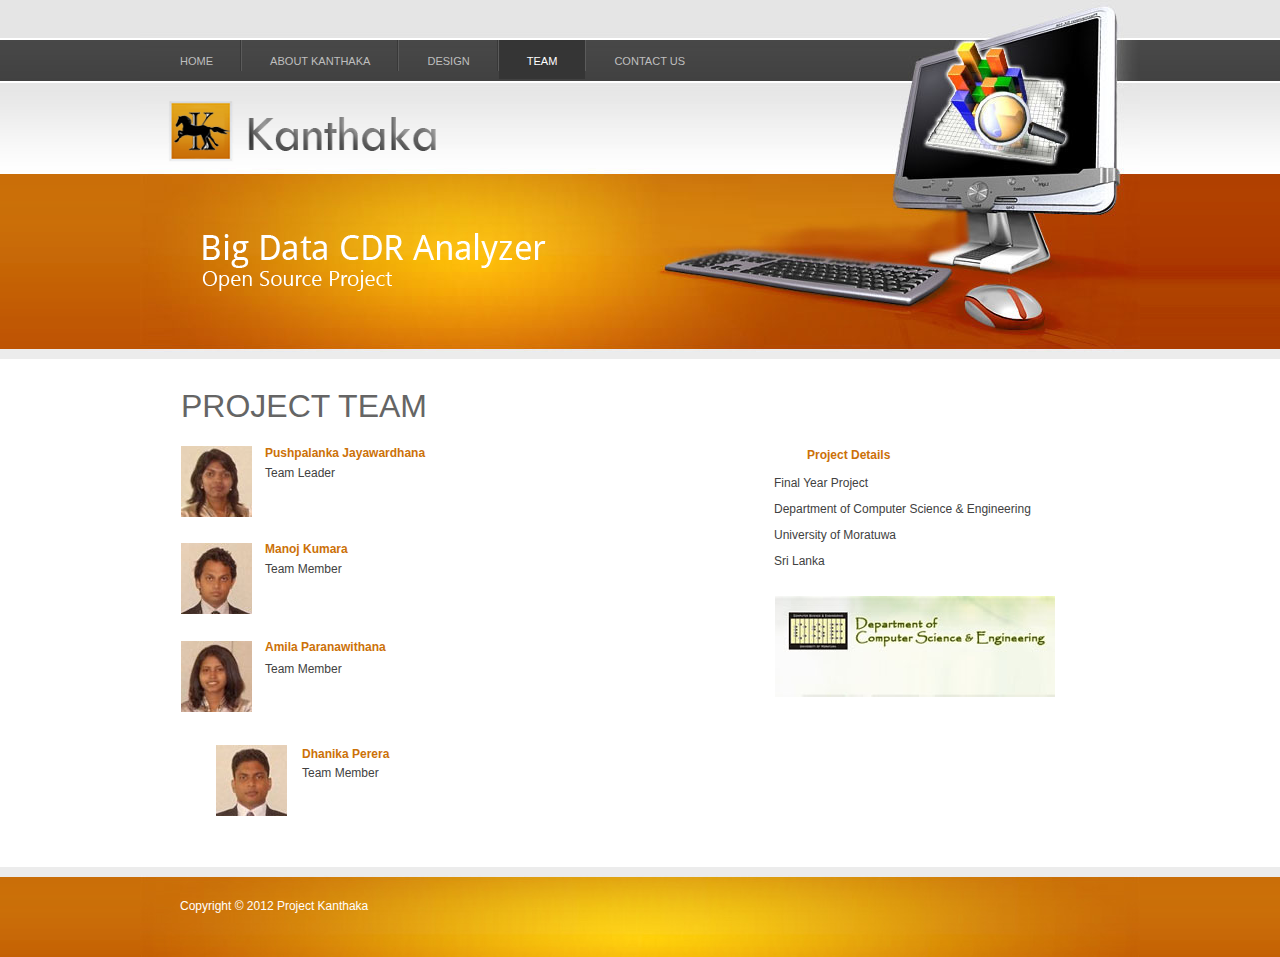
<file: uom.kanthaka-1.0.0/webcontent/website/team.html>
<!DOCTYPE html PUBLIC "-//W3C//DTD XHTML 1.0 Transitional//EN" "http://www.w3.org/TR/xhtml1/DTD/xhtml1-transitional.dtd">

<html   xml:lang="EN" lang="EN" xmlns="http://www.w3.org/1999/xhtml">
<head>
	
	<script type="text/javascript" src="images/jquery-1.4.2.min.js"></script>
	<script type="text/javascript" src="images/jquery-ddsmoothmenu.js"></script>
	<script type="text/javascript" src="images/lightbox.js"></script>
	<script type="text/javascript" src="images/wb_gallery.js"></script>
	<link href="images/wb_style.css" rel="stylesheet" type="text/css" />
	<!--[if IE]><link type="text/css" href="images/wb_style_ie.css" rel="stylesheet" /><![endif]-->
	<meta http-equiv="content-type" content="text/html; charset=utf-8" />
	<title>Kanthaka - Big Data CDR Analyzer - About Us</title>
	<meta http-equiv="content-language" content="EN" />
	<meta http-equiv="content-script-type" content="text/javascript" />
	<meta http-equiv="content-style-type" content="text/css" />
	<meta name="description" content="Kanthaka is poject to develop a Big Data CDR Analyzer - About Us" />
	<meta name="keywords" content="Kanthaka,high,volume,call,data,record,cdr,analyzer,uom,moratuwa,university,About,Us" />
	<meta name="robots" content="all" />
	<meta name="author" content="WebBuilder" />
	<link href="style.css" rel="stylesheet" type="text/css" />
	<link href="layout.css" rel="stylesheet" type="text/css" />
	<link href='images/favicon.png' rel='shortcut icon'/>	
	<link href="images/hmenu.css" rel="stylesheet" type="text/css" />
	<style type="text/css">#wb_content1 .TextArea_0 * {  font-family: Trebuchet MS,sans-serif; font-size: 32px; color: #656565; line-height: normal; }

#wb_content1 .TextArea_0 p { padding: 0 !important; }
#wb_content1 .TextArea_1 * {  font-family: Trebuchet MS,sans-serif; font-size: 32px; color: #656565; line-height: normal; }

#wb_content1 .TextArea_1 p { padding: 0 !important; }
#wb_content1 .TextArea_2 * {  font-family: Trebuchet MS,sans-serif; font-size: 32px; color: #656565; line-height: normal; }

#wb_content1 .TextArea_2 p { padding: 0 !important; }
#wb_content1 .TextArea_3 * {  font-family: Tahoma,Geneva,sans-serif; font-size: 12px; color: #414141; line-height: normal; }

#wb_content1 .TextArea_3 p { padding: 0 !important; }
#wb_content1 .TextArea_4 * {  font-family: Tahoma,Geneva,sans-serif; font-size: 12px; color: #cc7108; line-height: normal; }

#wb_content1 .TextArea_4 p { padding: 0 !important; }
#wb_content1 .TextArea_5 * {  font-family: Tahoma,Geneva,sans-serif; font-size: 12px; color: #414141; line-height: normal; }

#wb_content1 .TextArea_5 p { padding: 0 !important; }
#wb_content1 .TextArea_6 * {  font-family: Tahoma,Geneva,sans-serif; font-size: 12px; color: #cc7108; line-height: normal; }

#wb_content1 .TextArea_6 p { padding: 0 !important; }
#wb_content1 .TextArea_7 * {  font-family: Tahoma,Geneva,sans-serif; font-size: 12px; color: #cc7108; line-height: normal; }

#wb_content1 .TextArea_7 p { padding: 0 !important; }
#wb_content1 .TextArea_8 * {  font-family: Tahoma,Geneva,sans-serif; font-size: 12px; color: #414141; line-height: normal; }

#wb_content1 .TextArea_8 p { padding: 0 !important; }
#wb_content1 .TextArea_9 * {  font-family: Tahoma,Geneva,sans-serif; font-size: 12px; color: #414141; line-height: normal; }

#wb_content1 .TextArea_9 p { padding: 0 !important; }
#wb_content1 .TextArea_10 * {  font-family: Tahoma,Geneva,sans-serif; font-size: 12px; color: #414141; line-height: normal; }

#wb_content1 .TextArea_10 p { padding: 0 !important; }
#wb_content1 .TextArea_11 * {  font-family: Tahoma,Geneva,sans-serif; font-size: 12px; color: #414141; line-height: normal; }

#wb_content1 .TextArea_11 p { padding: 0 !important; }
#wb_content1 .TextArea_12 * {  font-family: Tahoma,Geneva,sans-serif; font-size: 12px; color: #414141; line-height: normal; }

#wb_content1 .TextArea_12 p { padding: 0 !important; }
#wb_content1 .TextArea_13 * {  font-family: Tahoma,Geneva,sans-serif; font-size: 12px; color: #cc7108; line-height: normal; }

#wb_content1 .TextArea_13 p { padding: 0 !important; }
#wb_content1 .TextArea_14 * {  font-family: Tahoma,Geneva,sans-serif; font-size: 12px; color: #cc7108; line-height: normal; }

#wb_content1 .TextArea_14 p { padding: 0 !important; }
#wb_content1 .TextArea_15 * {  font-family: Tahoma,Geneva,sans-serif; font-size: 12px; color: #414141; line-height: normal; }

#wb_content1 .TextArea_15 p { padding: 0 !important; }
#wb_content1 .TextArea_16 * {  font-family: Tahoma,Geneva,sans-serif; font-size: 12px; color: #cc7108; line-height: normal; }

#wb_content1 .TextArea_16 p { padding: 0 !important; }
#wb_content1 .TextArea_17 * {  font-family: Tahoma,Geneva,sans-serif; font-size: 12px; color: #414141; line-height: normal; }

#wb_content1 .TextArea_17 p { padding: 0 !important; }
#wb_content1 .TextArea_18 * {  font-family: Trebuchet MS,sans-serif; font-size: 32px; color: #656565; line-height: normal; }

#wb_content1 .TextArea_18 p { padding: 0 !important; }
#wb_content1 .TextArea_19 * {  font-family: Trebuchet MS,sans-serif; font-size: 32px; color: #656565; line-height: normal; }

#wb_content1 .TextArea_19 p { padding: 0 !important; }
#wb_content1 .TextArea_20 * {  font-family: Tahoma,Geneva,sans-serif; font-size: 12px; color: #414141; line-height: normal; }

#wb_content1 .TextArea_20 p { padding: 0 !important; }
#wb_content1 .TextArea_21 * {  font-family: Tahoma,Geneva,sans-serif; font-size: 12px; color: #414141; line-height: normal; }

#wb_content1 .TextArea_21 p { padding: 0 !important; }
#wb_content1 .TextArea_22 * {  font-family: Tahoma,Geneva,sans-serif; font-size: 12px; color: #414141; line-height: normal; }

#wb_content1 .TextArea_22 p { padding: 0 !important; }
#wb_content1 .TextArea_23 * {  font-family: Tahoma,Geneva,sans-serif; font-size: 12px; color: #414141; line-height: normal; }

#wb_content1 .TextArea_23 p { padding: 0 !important; }
#wb_content1 .TextArea_24 * {  font-family: Tahoma,Geneva,sans-serif; font-size: 12px; color: #414141; line-height: normal; }

#wb_content1 .TextArea_24 p { padding: 0 !important; }
#wb_content1 .TextArea_25 * {  font-family: Tahoma,Geneva,sans-serif; font-size: 12px; color: #cc7108; line-height: normal; }

#wb_content1 .TextArea_25 p { padding: 0 !important; }
#wb_content1 .TextArea_26 * {  font-family: Tahoma,Geneva,sans-serif; font-size: 12px; color: #cc7108; line-height: normal; }

#wb_content1 .TextArea_26 p { padding: 0 !important; }
#wb_content1 .TextArea_27 * {  font-family: Tahoma,Geneva,sans-serif; font-size: 12px; color: #cc7108; line-height: normal; }

#wb_content1 .TextArea_27 p { padding: 0 !important; }</style>
</head>

<body id="page1">
	<div id="container" class="wb_container">
		<div class="tail-top-right"></div>
		<div class="tail-top">			
			<div id="main">
				<div id="header">
					<div id="wb_menu1" >
			<div class="wb_block_out" style="position: relative;">
			<div class="hmenu" id="wb_menu_0">
			<ul>
				<li><a href="index.html" title="Home"><span>Home</span></a></li>
				<li><a href="about.html" title="About Kanthaka"><span>About Kanthaka</span></a></li>
                <li><a href="design.html" title="Support"><span>Design</span></a></li>
				<li class="selected first"><a  class="selected first" href="team.html" title="Team"><span>Team</span></a></li>
				<li><a href="contact.html" title="Contact Us"><span>Contact Us</span></a></li>
			</ul>
			</div>
			<script type="text/javascript">
		      $().ready(function(){
					ddsmoothmenu.arrowimages = {
						down:["downarrowclass", "images/down.gif", 23],
						right:["rightarrowclass", "images/right.gif"]
					};
					ddsmoothmenu.shadow.enable = false;
					ddsmoothmenu.init({
						mainmenuid: "wb_menu_0",
						orientation: "h",
						classname: "hmenu",
						contentsource: "markup"
					});
				});
			</script></div></div>
					<!--<div id="wb_logo" class="logo"></div>-->
					<div class="logo" id="wb_content5" ><div class="wb_block_out" style="overflow: hidden; position: relative;background-color: rgba(0, 0, 0, 0); height: 83px;"><div><img src="gallery/logo.png" style=" position: absolute; z-index: 1; left: 1px; top: 5px;width: 300px; height: 77px;" alt="" /></div></div></div>
						
					<!--<div id="wb_header" class="slogan"></div>-->
					<div class="slogan" id="wb_content6" ><div class="wb_block_out" style="overflow: hidden; position: relative;background-color: rgba(0, 0, 0, 0); height: 90px;"><div><img src="gallery/slogan.png" style=" position: absolute; z-index: 1; left: 23px; top: 2px;width: 420px; height: 66px;" alt="" /></div></div></div>
				</div>
				<div id="content">
					<div class="wrapper" id="wb_content1" ><div class="wb_block_out" style="overflow: hidden; position: relative; background-color: transparent; height: 440px;"><div class="TextArea_18" style="position: absolute; z-index: 1; left: 1px; top: 1px; font-family: Trebuchet MS,sans-serif; font-size: 32px; color: #656565; width: 377px; height: 39px;">
					  <p style="  color: #656565;">PROJECT TEAM</p></div><div class="TextArea_19" style="position: absolute; z-index: 1; left: 593px; top: 1px; font-family: Trebuchet MS,sans-serif; font-size: 32px; color: #656565; width: 324px; height: 22px;"><p style="  color: #656565;">&nbsp;</p></div><div><img src="gallery/2page-img1.jpg" style=" position: absolute; z-index: 1; left: 1px; top: 59px;width: 71px; height: 71px;" alt="" /></div><div><img src="gallery/2page-img2.jpg" style=" position: absolute; z-index: 1; left: 1px; top: 156px;width: 71px; height: 71px;" alt="" /></div><div><img src="gallery/2page-img3.jpg" style=" position: absolute; z-index: 1; left: 1px; top: 254px;width: 71px; height: 71px;" alt="" /></div><div><img src="gallery/2page-img4.jpg" style="position: absolute; z-index: 1; left: 595px; top: 209px; width: 280px; height: 101px;" alt="" /></div><div class="TextArea_20" style="position: absolute; z-index: 1; left: 594px; top: 89px; font-family: Tahoma,Geneva,sans-serif; font-size: 12px; color: #414141; width: 279px; height: 66px;">
					    <p>Final Year Project</p>
					    <p>Department of Computer Science &amp; Engineering</p>
					    <p>University of Moratuwa</p>
					    <p>Sri Lanka</p>
					  </div><div class="TextArea_22" style="position: absolute; z-index: 1; left: 85px; top: 79px; font-family: Tahoma,Geneva,sans-serif; font-size: 12px; color: #414141; width: 484px; height: 60px;">
					    <p>Team Leader</p></div><div class="TextArea_23" style="position: absolute; z-index: 1; left: 85px; top: 175px; font-family: Tahoma,Geneva,sans-serif; font-size: 12px; color: #414141; width: 484px; height: 60px;">
					      <p>Team Member</p></div><div class="TextArea_24" style="position: absolute; z-index: 1; left: 85px; top: 275px; font-family: Tahoma,Geneva,sans-serif; font-size: 12px; color: #414141; width: 487px; height: 60px;">
					        <p>Team Member</p></div><div class="TextArea_25" style="position: absolute; z-index: 1; left: 85px; top: 59px; font-family: Tahoma,Geneva,sans-serif; font-size: 12px; color: #cc7108; width: 280px; height: 24px;">
					    <p><strong>Pushpalanka Jayawardhana</strong></p></div><div class="TextArea_26" style="position: absolute; z-index: 1; left: 85px; top: 155px; font-family: Tahoma,Geneva,sans-serif; font-size: 12px; color: #cc7108; width: 280px; height: 28px;">
					      <p><strong>Manoj Kumara<br></strong></p></div><div class="TextArea_27" style="position: absolute; z-index: 1; left: 85px; top: 253px; font-family: Tahoma,Geneva,sans-serif; font-size: 12px; color: #cc7108; width: 280px; height: 28px;">
		          <p><strong>Amila Paranawithana<br></strong></p></div></div></div>
				</div>
			</div>
			<div class="tail-bottom">
				<div id="footer">
					<div id="wb_footer"><div class="wb_block_out" style="position: relative;"><div><p style="padding: 0pt; margin: 0pt 0pt 10px;">Copyright © 2012 Project Kanthaka</p> <br /></div></div></div>
					<div class="clear"></div>
				</div>
			</div>
		</div>
	</div>
	<img src="gallery/2page-img3-.jpg" width="71" height="71" style="position: absolute; z-index: 1; left: 216px; top: 745px; width: 71px; height: 71px;" />
	<div class="TextArea_27" style="position: absolute; z-index: 1; left: 302px; top: 746px; font-family: Tahoma,Geneva,sans-serif; font-size: 12px; color: #cc7108; width: 280px; height: 28px;">
	  <p><strong>Dhanika Perera<br />
	    </strong></p>
</div>
	<div class="TextArea_24" style="position: absolute; z-index: 1; left: 302px; top: 765px; font-family: Tahoma,Geneva,sans-serif; font-size: 12px; color: #414141; width: 487px; height: 60px;">
	  <p>Team Member</p>
</div>
	<div class="TextArea_25" style="position: absolute; z-index: 1; left: 807px; top: 447px; font-family: Tahoma,Geneva,sans-serif; font-size: 12px; color: #cc7108; width: 280px; height: 24px;">
	  <p><strong>Project Details</strong></p>
</div>
</body>
</html>
</file>
<file: uom.kanthaka-1.0.0/webcontent/website/images/wb_style.css>
html, body	{ height: 100%; width: 100%; }
body			{ line-height: 18px; font-size: 12px; }

FORM              { padding: 0; margin: 0; }
FORM TD,
FORM INPUT,
FORM TEXTAREA,
FORM SELECT,
FORM OPTION       { font-size: 12px; }

.wb_mtitem        { white-space: nowrap; clear: both; }
.wb_mtitem DIV    { white-space: nowrap; float: left; font: 12px Trebuchet MS; height: 16px; }

TABLE.wb_table		{ border-collapse: collapse; }
TABLE.wb_table TR	{ }
TABLE.wb_table TD	{ border: 1px solid #888; z-index: 1; }
TABLE.wb_table TD DIV.wb_ti1	{ position: relative; overflow: hidden; }
TABLE.wb_table .selected	{ background: #FFD; }

/* Lightbox styles */
#overlay { position: fixed; _position: absolute; top: 0; left: 0; width: 100%; height: 100%; background: rgba(0,0,0,0.25); *background: #fff; *filter: alpha(opacity=25); display: none; z-index:9999; }
#lightbox { position: fixed; _position: absolute; top: 50%; left: 50%; padding: 10px; background: #fff; width: 600px; height: 400px; margin: -200px 0 0 -300px; display: none; z-index:10000; -moz-box-shadow: 0 0 20px rgba(0,0,0,0.7); -webkit-box-shadow: 0 0 20px rgba(0,0,0,0.7); box-shadow: 0 0 20px rgba(0,0,0,0.7); -moz-border-radius: 8px; -webkit-border-radius: 8px; border-radius: 8px; }
#lightbox.loading { background: #fff url('images/loading-lightbox.gif') no-repeat 50% 50%; }
#lightbox a.close { color: #111; background: #fff; position: absolute; right: 0; top: 0; display: block; font-size: 10px; z-index: 5; padding: 8px 14px 4px 6px; -moz-border-radius: 8px; -webkit-border-radius: 8px; border-radius: 8px; }

/* Default gallery styles */
.wb_gallery    { background: #000; }

.gallery-image		{ background: white; padding: 5px; }

.thumbnail		{ float: left; padding: 3px; }
.thumbnail DIV	{ border: 1px solid #888; }

.gallery-slideshow   { width: 100%; height: 100%; }
.gallery-slide-image   { width: 100%; height: 100%; }
.gallery-slide-left   { position: absolute; width: 32px; height: 32px; background: url(../images/gallery.left.gif) center center no-repeat; }
.gallery-slide-right   { position: absolute; width: 32px; height: 32px; background: url(../images/gallery.right.gif) center center no-repeat; }

.gallery-list  { }
.gallery-list-image  { }
.gallery-list-left  { background: url(../images/gallery.left.gif) center center no-repeat; }
.gallery-list-thumbs  { }
.gallery-list-right  { background: url(../images/gallery.right.gif) center center no-repeat; }
.gallery-list .tmb-selected   { background: #888; }

LI.selected		{ color: #F00 ! important; }
LI.navigate		{ color: #F88 ! important; }
A.selected		{ color: #F00 ! important; }
A.navigate		{ color: #F88 ! important; }

.wb_btn 				{ border: 1px solid #cccccc; background: #F6F6F6; display: inline-block;
						-moz-border-radius: 4px; -webkit-border-radius: 4px; border-radius: 4px;
						margin: 0; padding: 0; text-decoration: none; }
.wb_btn span			{ padding: 4px 12px 4px 12px; display: block; line-height: 12px;
						font-family: arial,sans-serif; text-decoration: none;
						font-size: 12px; color: #1c94c4; font-weight: bold; }
.wb_btn:hover		{ border: 1px solid #fbcb09; background: #fdf5ce; }
.wb_btn:hover span	{ color: #c77405; }

.wb_block_out p	{ margin: 0 0 1em 0 !important; line-height: normal !important; }
.wb_table_out	{ border-collapse: collapse; border: 1px solid #000000; margin: 0; padding: 0; }
.wb_table_out td	{ border-collapse: collapse; border: 1px solid #000000; margin: 0; padding: 0; }
.wb_table_out td	div { font-size: 12px; }

.wb_news-toolbar	{ border-bottom: 1px solid #cccccc; padding: 0 0 4px 0; margin-bottom: 10px; }
.wb_news-toolbar  span.ui-button-text { padding: 3px 1em 2px 1em; }
.wb_news-manage		{ right: 0px; position: absolute; }
.wb_news-data		{ float: left; }
.wb_news-select select	{ padding: 1px 1px !important; border: 1px solid #7f9db9 !important;
						-moz-border-radius: 4px; -webkit-border-radius: 4px; border-radius: 4px;
						vertical-align: top;
						font-size: 12px !important; line-height: 12px !important; }
.wb_news-select span.ui-button-text { padding: 3px 1em 2px 1em; }
.wb_news-list	{ position: relative; padding: 0; margin: 0; }
.wb_news-list span.ui-button-text	{ padding: 0.2em 1em; }	
.wb_news-list li	{ display: block; border-top: 1px solid #cccccc; padding: 6px 2px;
					overflow: hidden; clear: both; }
.wb_news-first	{ border-top: none !important; }
.wb_news-title	{ font-size: 18px; color: #007499; font-family: arial,sans-serif;
					margin-bottom: 6px; display: block; }
.wb_news-date	{ font-size: 10px; color: #999999; font-family: arial,sans-serif; }
.wb_news-text	{ font-size: 13px; color: #000000; font-family: arial,sans-serif; }
.wb_news-input	{ border: 1px solid #7f9db9; padding: 3px 4px 3px 4px !important; margin: 0 4px 0 20px;
					vertical-align: top;
					-moz-border-radius: 4px; -webkit-border-radius: 4px; border-radius: 4px; }
					
.wb_blog-toolbar	{ border-bottom: 1px solid #cccccc; padding: 0 0 4px 0; margin-bottom: 10px; }
.wb_blog-toolbar  span.ui-button-text { padding: 3px 1em 2px 1em; }
.wb_blog-manage		{ right: 0px; position: absolute; }
.wb_blog-data		{ float: left; }
.wb_blog-select select	{ padding: 1px 1px !important; border: 1px solid #7f9db9 !important;
						-moz-border-radius: 4px; -webkit-border-radius: 4px; border-radius: 4px;
						vertical-align: top;
						font-size: 12px !important; line-height: 12px !important; }
.wb_blog-select span.ui-button-text { padding: 3px 1em 2px 1em; }
.wb_blog-list	{ position: relative; padding: 0; margin: 0; }
.wb_blog-list span.ui-button-text	{ padding: 0.2em 1em; }	
.wb_blog-list li	{ display: block; border-top: 1px solid #cccccc; padding: 6px 2px;
					overflow: hidden; clear: both; }
.wb_blog-first	{ border-top: none !important; }
.wb_blog-title	{ font-size: 18px; color: #007499; font-family: arial,sans-serif;
					margin-bottom: 6px; display: block; }
.wb_blog-date	{ font-size: 10px; color: #999999; font-family: arial,sans-serif; }
.wb_blog-text	{ font-size: 13px; color: #000000; font-family: arial,sans-serif; }
.wb_blog-input	{ border: 1px solid #7f9db9; padding: 3px 4px 3px 4px !important; margin: 0 4px 0 20px;
					vertical-align: top;
					-moz-border-radius: 4px; -webkit-border-radius: 4px; border-radius: 4px; }
.wb_blog-comment-head	{ font-size: 22px; color: #007499; font-family: arial,sans-serif; }
.wb_blog-comment-list	{ padding-top: 20px; }
.wb_blog-comment-list ul	{ padding: 0; margin: 10px 0; border-bottom: 1px solid #cccccc; }
.wb_blog-comment-list li	{ display: block; border-top: 1px solid #cccccc; padding: 6px 2px;
							clear: both; position: relative; }
.wb_blog-comment-title	{ font-size: 18px; color: #007499; font-family: arial,sans-serif;
							margin-bottom: 6px; }
.wb_blog-comment-date	{ font-size: 10px; color: #999999; font-family: arial,sans-serif; }
.wb_blog-comment-text	{ font-size: 13px; color: #000000; font-family: arial,sans-serif; }
.wb_blog-comment-list td	{ padding: 4px 0; }

.wb_form 				{ padding: 0 !important; margin: 0 !important; }
.wb_form table			{ width: 100%; height: 100%; border: none; }
.wb_form td,
.wb_form th				{
	padding: 2px 0px; vertical-align: top; text-align: left; font-weight: normal;
	background: transparent;
}
.wb_form td.wb-lex,
.wb_form th.wb-lex		{ height: 100%; }
.wb_form input[type=text],
.wb_form input[type=password],
.wb_form input.fld,
.wb_form select,
.wb_form textarea			{
	border: 1px solid #8f97a1 !important; background: #ffffff !important;
	margin: 0px !important; padding: 0px !important; font-size: 12px !important;
	line-height: 14px !important; color: #000000 !important; display: inline-block !important;
	font-family: arial,sans-serif !important; font-weight: normal !important;
}
.wb_form input[type=text],
.wb_form input[type=password],
.wb_form input.fld,
.wb_form select			{ height: 20px !important; }

.wb_button				{ border: 1px solid #cccccc; background: #F6F6F6; display: inline-block;
						-moz-border-radius: 4px; -webkit-border-radius: 4px; border-radius: 4px;
						margin: 0; padding: 0; text-decoration: none; overflow: hidden; text-align: center; }
.wb_button span			{ padding: 4px 12px 4px 12px; display: block; line-height: 12px;
						font-family: arial,sans-serif; text-decoration: none; text-align: center;
						font-size: 12px; color: #1c94c4; font-weight: bold; white-space: nowrap; }
.wb_button:hover		{ border: 1px solid #fbcb09; background: #fdf5ce; }
.wb_button:hover span	{ color: #c77405; }
.wb_button:hover,
.wb_button:active		{ font-size: 12px; }
</file>
<file: uom.kanthaka-1.0.0/webcontent/website/style.css>
* { margin:0; padding:0;}
body { background:#ececec; font-family:Tahoma, Arial, helvetica, sans-serif; font-size:100%; line-height:1em; color:#414141; min-width:1000px;}

html, body{ min-height: 100%; height: 100% !important;}

#container	{ width:100%; height:100%; }

input, textarea, select { font-family:Tahoma, Arial, helvetica, sans-serif; font-size:1em; }

object { vertical-align:top; outline:none;}

.fleft { float:left;}
.fright { float:right;}
.clear { clear:both;}

.alignright { text-align:right;}
.aligncenter { text-align:center;}

.wrapper { width:100%; overflow:hidden;}
.container { width:100%;}
.zoom { overflow:hidden;}

p { margin:0; padding:0;}

.tail-top { background:url(images/tail-top.gif) left top repeat-x #fff;}
.tail-top-right { background:url(images/tail-top-right.gif) repeat-x right top; width:50%; position:absolute; right:0; top:0; height:359px;}
.tail-bottom	{
	background: #c46004 url(images/tail-bottom.gif) left top repeat-x;
	margin-top: -90px;
}


/*==================forms====================*/
input, select { vertical-align:middle; font-weight:normal;}
img {border:0; vertical-align:top; text-align:left;}

#form { position:absolute; left:39px; top:10px;}
#form label { float:left; display:block; color:#414141; font-size:.92em; text-transform:uppercase; margin-right:9px; line-height:1em; padding-top:3px;}
#form span { display:block; float:left; width:141px; height:17px; background:url(images/input-bg.gif) no-repeat left top; padding:1px 5px 0 5px;} 
#form input { background:none; border:0; vertical-align:top; line-height:1em; width:141px;}

#contacts-form { clear:right; width:100%; overflow:hidden;}
#contacts-form fieldset { border:none; float:left; }
#contacts-form .field { clear:both;}
#contacts-form label { float:left; width:97px; line-height:18px; padding-bottom:8px; font-weight:bold; color:#cc7108;}
#contacts-form input { width:227px; padding:1px 0 1px 3px; background:url(images/png-bg.png) left top; border:1px solid #ededed; color:#414141;}
#contacts-form textarea { width:815px; height:159px; padding:1px 0 1px 3px; background:url(images/png-bg.png) left top; border:1px solid #ededed; color:#414141; margin-bottom:20px; overflow:auto;}
#contacts-form .link1 { float:right;}


/*==================list====================*/
ul { list-style:none;}

.list { position:absolute; right:177px; top:14px;}
.list li { float:left; background:url(images/divider1.gif) no-repeat right top; padding-right:20px; margin-right:20px;}
.list li.last { background:none; padding-right:0; margin-right:0;}

#wb_menu1 { }

#wb_menu1 ul { position:absolute; left:12px; top:40px;}
#wb_menu1 ul li { float:left; font-family:Arial, Helvetica, sans-serif; font-size:.92em; text-transform:uppercase; background:url(images/divider2.gif) repeat-y right top}
#wb_menu1 ul li a	{
	text-decoration:none; color:#bfbfbf; display:block; padding:13px 28px 10px 28px;
	margin: 0 1px -8px 0;
}
#wb_menu1 ul li a.selected	{ background: #353535; color: #ffffff !important; }
#wb_menu1 ul li a:hover { text-decoration:underline;}
#wb_menu1 ul li:last-child { background:none;}

.list1 { margin-top:-24px;}
.list1 li { width:100%; overflow:hidden; vertical-align:top; padding-top:24px;}
.list1 li p,
.list1 li h4 { 
	top:-5px; position:relative;
}
.list1 li img { float:left; margin-right:15px;}
.list1 li .link1 { float:right; margin-bottom:0;}
.list1 li .link1:hover { text-decoration:none;}

.list2 { padding-bottom:20px; margin:0;}
.list2 li { font-weight:bold; padding:0 0 5px 12px; background:url(images/marker.gif) no-repeat left 5px;}


/*==================other====================*/
.img-box img { margin-bottom:15px; display:block;}

.p1 { margin-bottom:21px;}
.p2 { margin-bottom:15px;}

.phone { float:right; margin-right:30px;}


/*==================txt, links, lines, titles====================*/
a { color:#cc7108; outline:none;}
a:hover{text-decoration:none;}

h3 { color:#656565; font-family:"trebuchet MS", Helvetica, sans-serif; font-size:2.33em; text-transform:uppercase; font-weight:normal; line-height:1em; border-bottom:1px solid #ededed; padding-bottom:14px; margin-bottom:17px;}
h4 { color:#cc7108; font-size:1em; text-transform:uppercase;}
h4 a { text-decoration:none;}
h4 a:hover { text-decoration:underline;}

.link1 { display:block; float:left; background:url(images/link1-tail.gif) repeat-x top; text-transform:uppercase; color:#4f4f4f; text-decoration:none; line-height:1em; margin-bottom:-12px;}
.link1 em { display:block; background:url(images/link1-left.gif) no-repeat left top;}
.link1 b { display:block; background:url(images/link1-right.gif) no-repeat right top; padding:6px 20px 6px 20px; font-style:normal;}
.link1 span { display:block; color:#fff; top:-13px; left:-1px; position:relative;}
.link1:hover span { color:#f0bb13;}


/*header*/
#header .logo { position:absolute; left:14px; top:88px;}
#header .slogan { position:absolute; left:39px; top:227px;}

/*content*/
#content { padding:28px 40px 40px 40px;}
#content p,
#content h4 { 
	line-height:1.67em;
}

/*footer*/
#footer	{
	color:#fff; background: #c46004 url(images/footer-bg.gif) left top repeat-x;
	width: 1000px; margin: 0 auto; height: auto !important; min-height: 90px;
}
#wb_footer { padding: 32px 40px 10px 40px; }
#wb_footer,
#wb_footer p	{ font-family: tahoma,arial,sans-serif; font-size: 12px; }
#footer a { color:#fbcf19;}
#footer img { position:relative; top:-4px;}

/*==========================================*/

#main	{ padding-bottom: 90px; }

#wb_content1 {
	min-height:200px;
}
#wb_logo {
	width:200px;
	height:77px;
}

#wb_content5 {
	width:300px;
	height:77px;
}

#wb_header {
	width:450px;
	height:100px;
	overflow:hidden;
}

#wb_content6 {
	width:450px;
	height:100px;
	overflow:hidden;
}
</file>
<file: uom.kanthaka-1.0.0/webcontent/website/layout.css>
#main {width:1000px; margin:0 auto; position:relative;}

#header {height:359px; background:url(images/header-bg.jpg) no-repeat left top;}
#header, #content, #footer { font-size:0.75em;}

.col-1, .col-2, .col-3 { float:left;}

/*======= home.html =======*/
#page1 #content .col-1 {width:280px; margin-right:40px;}
#page1 #content .col-2 {width:280px; margin-right:40px;}
#page1 #content .col-3 {width:280px;}

/*======= about-us.html =======*/
#page2 #content .col-1 {width:600px; margin-right:40px;}
#page2 #content .col-2 {width:280px;}


/*=========================*/


#footer {height:90px; background:url(images/footer-bg.jpg) no-repeat left top;}
</file>
<file: uom.kanthaka-1.0.0/webcontent/website/images/hmenu.css>
.hmenu { /*background of menu bar (default state)*/ width: 100%; }
.hmenu ul{ z-index:100; margin: 0; padding: 0; list-style-type: none; }

/*Top level list items*/
.hmenu ul li{ position: relative; display: inline; float: left; }

/*Top level menu link items style*/
.hmenu ul li a{ display: block; /* background: #414141; color: white; */ }

/*IE6 hack to get sub menu links to behave correctly*/
* html .hmenu ul li a { display: inline-block; }

.hmenu ul li a:link, .hmenu ul li a:visited{ /*color: white;*/ }

/*CSS class that's dynamically added to the currently active menu items' LI A element*/
.hmenu ul li a.selected{ }

/*background of menu items during onmouseover (hover state)*/
.hmenu ul li a:hover {  }


/*1st sub level menu*/
.hmenu ul li ul{ background:#454545; position: absolute; left: 0; display: none; visibility: hidden; }

/*Sub level menu list items (undo style from Top level List Items)*/
.hmenu ul li ul li{ display: list-item; float: none !important; }

/*All subsequent sub menu levels vertical offset after 1st level sub menu */
.hmenu ul li ul li ul{ top: 0; }

/* Sub level menu links style */
.hmenu ul li ul li a{ width: 160px; /*width of sub menus*/ padding: 5px; margin: 0; border-top-width: 0;  }

/* Holly Hack for IE \*/
* html .hmenu{height: 1%;} /*Holly Hack for IE7 and below*/

/* ######### CSS classes applied to down and right arrow images  ######### */

.downarrowclass{ position: absolute; top: 12px; right: 7px; }
.rightarrowclass{ position: absolute; top: 6px; right: 5px; }

/* ######### CSS for shadow added to sub menus  ######### */
.ddshadow{ position: absolute; left: 0; top: 0; width: 0; height: 0; background: silver; }
.toplevelshadow{ /*shadow opacity. Doesn't work in IE*/ opacity: 0.8; }
</file>
